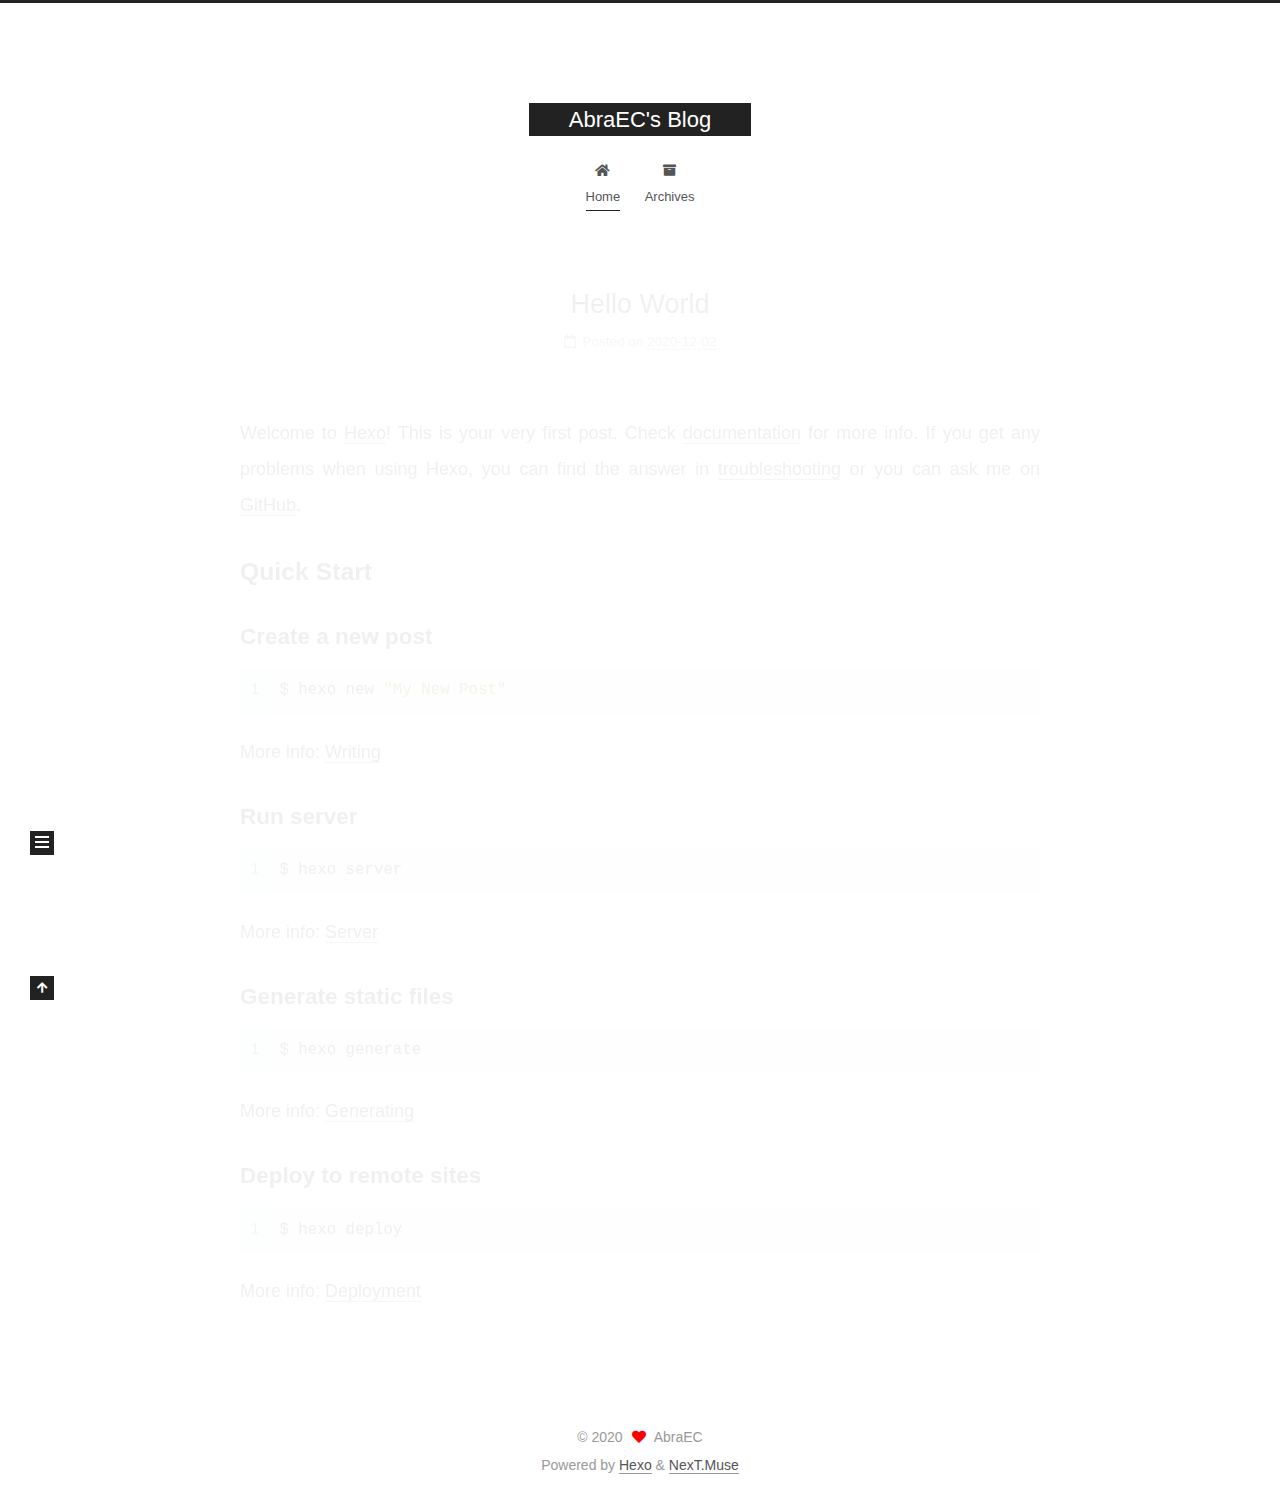
<file: index.html>
<!DOCTYPE html>
<html lang="en">
<head>
  <meta charset="UTF-8">
<meta name="viewport" content="width=device-width, initial-scale=1, maximum-scale=2">
<meta name="theme-color" content="#222">
<meta name="generator" content="Hexo 5.2.0">
  <link rel="apple-touch-icon" sizes="180x180" href="/images/apple-touch-icon-next.png">
  <link rel="icon" type="image/png" sizes="32x32" href="/images/favicon-32x32-next.png">
  <link rel="icon" type="image/png" sizes="16x16" href="/images/favicon-16x16-next.png">
  <link rel="mask-icon" href="/images/logo.svg" color="#222">

<link rel="stylesheet" href="/css/main.css">


<link rel="stylesheet" href="/lib/font-awesome/css/all.min.css">

<script id="hexo-configurations">
    var NexT = window.NexT || {};
    var CONFIG = {"hostname":"example.com","root":"/","scheme":"Muse","version":"7.8.0","exturl":false,"sidebar":{"position":"left","display":"post","padding":18,"offset":12,"onmobile":false},"copycode":{"enable":false,"show_result":false,"style":null},"back2top":{"enable":true,"sidebar":false,"scrollpercent":false},"bookmark":{"enable":false,"color":"#222","save":"auto"},"fancybox":false,"mediumzoom":false,"lazyload":false,"pangu":false,"comments":{"style":"tabs","active":null,"storage":true,"lazyload":false,"nav":null},"algolia":{"hits":{"per_page":10},"labels":{"input_placeholder":"Search for Posts","hits_empty":"We didn't find any results for the search: ${query}","hits_stats":"${hits} results found in ${time} ms"}},"localsearch":{"enable":false,"trigger":"auto","top_n_per_article":1,"unescape":false,"preload":false},"motion":{"enable":true,"async":false,"transition":{"post_block":"fadeIn","post_header":"slideDownIn","post_body":"slideDownIn","coll_header":"slideLeftIn","sidebar":"slideUpIn"}}};
  </script>

  <meta property="og:type" content="website">
<meta property="og:title" content="AbraEC&#39;s Blog">
<meta property="og:url" content="http://example.com/index.html">
<meta property="og:site_name" content="AbraEC&#39;s Blog">
<meta property="og:locale" content="en_US">
<meta property="article:author" content="AbraEC">
<meta name="twitter:card" content="summary">

<link rel="canonical" href="http://example.com/">


<script id="page-configurations">
  // https://hexo.io/docs/variables.html
  CONFIG.page = {
    sidebar: "",
    isHome : true,
    isPost : false,
    lang   : 'en'
  };
</script>

  <title>AbraEC's Blog</title>
  






  <noscript>
  <style>
  .use-motion .brand,
  .use-motion .menu-item,
  .sidebar-inner,
  .use-motion .post-block,
  .use-motion .pagination,
  .use-motion .comments,
  .use-motion .post-header,
  .use-motion .post-body,
  .use-motion .collection-header { opacity: initial; }

  .use-motion .site-title,
  .use-motion .site-subtitle {
    opacity: initial;
    top: initial;
  }

  .use-motion .logo-line-before i { left: initial; }
  .use-motion .logo-line-after i { right: initial; }
  </style>
</noscript>

</head>

<body itemscope itemtype="http://schema.org/WebPage">
  <div class="container use-motion">
    <div class="headband"></div>

    <header class="header" itemscope itemtype="http://schema.org/WPHeader">
      <div class="header-inner"><div class="site-brand-container">
  <div class="site-nav-toggle">
    <div class="toggle" aria-label="Toggle navigation bar">
      <span class="toggle-line toggle-line-first"></span>
      <span class="toggle-line toggle-line-middle"></span>
      <span class="toggle-line toggle-line-last"></span>
    </div>
  </div>

  <div class="site-meta">

    <a href="/" class="brand" rel="start">
      <span class="logo-line-before"><i></i></span>
      <h1 class="site-title">AbraEC's Blog</h1>
      <span class="logo-line-after"><i></i></span>
    </a>
  </div>

  <div class="site-nav-right">
    <div class="toggle popup-trigger">
    </div>
  </div>
</div>




<nav class="site-nav">
  <ul id="menu" class="main-menu menu">
        <li class="menu-item menu-item-home">

    <a href="/" rel="section"><i class="fa fa-home fa-fw"></i>Home</a>

  </li>
        <li class="menu-item menu-item-archives">

    <a href="/archives/" rel="section"><i class="fa fa-archive fa-fw"></i>Archives</a>

  </li>
  </ul>
</nav>




</div>
    </header>

    
  <div class="back-to-top">
    <i class="fa fa-arrow-up"></i>
    <span>0%</span>
  </div>


    <main class="main">
      <div class="main-inner">
        <div class="content-wrap">
          

          <div class="content index posts-expand">
            
      
  
  
  <article itemscope itemtype="http://schema.org/Article" class="post-block" lang="en">
    <link itemprop="mainEntityOfPage" href="http://example.com/2020/12/02/hello-world/">

    <span hidden itemprop="author" itemscope itemtype="http://schema.org/Person">
      <meta itemprop="image" content="/images/avatar.gif">
      <meta itemprop="name" content="AbraEC">
      <meta itemprop="description" content="">
    </span>

    <span hidden itemprop="publisher" itemscope itemtype="http://schema.org/Organization">
      <meta itemprop="name" content="AbraEC's Blog">
    </span>
      <header class="post-header">
        <h2 class="post-title" itemprop="name headline">
          
            <a href="/2020/12/02/hello-world/" class="post-title-link" itemprop="url">Hello World</a>
        </h2>

        <div class="post-meta">
            <span class="post-meta-item">
              <span class="post-meta-item-icon">
                <i class="far fa-calendar"></i>
              </span>
              <span class="post-meta-item-text">Posted on</span>

              <time title="Created: 2020-12-02 18:58:03" itemprop="dateCreated datePublished" datetime="2020-12-02T18:58:03+08:00">2020-12-02</time>
            </span>

          

        </div>
      </header>

    
    
    
    <div class="post-body" itemprop="articleBody">

      
          <p>Welcome to <a target="_blank" rel="noopener" href="https://hexo.io/">Hexo</a>! This is your very first post. Check <a target="_blank" rel="noopener" href="https://hexo.io/docs/">documentation</a> for more info. If you get any problems when using Hexo, you can find the answer in <a target="_blank" rel="noopener" href="https://hexo.io/docs/troubleshooting.html">troubleshooting</a> or you can ask me on <a target="_blank" rel="noopener" href="https://github.com/hexojs/hexo/issues">GitHub</a>.</p>
<h2 id="Quick-Start"><a href="#Quick-Start" class="headerlink" title="Quick Start"></a>Quick Start</h2><h3 id="Create-a-new-post"><a href="#Create-a-new-post" class="headerlink" title="Create a new post"></a>Create a new post</h3><figure class="highlight bash"><table><tr><td class="gutter"><pre><span class="line">1</span><br></pre></td><td class="code"><pre><span class="line">$ hexo new <span class="string">&quot;My New Post&quot;</span></span><br></pre></td></tr></table></figure>

<p>More info: <a target="_blank" rel="noopener" href="https://hexo.io/docs/writing.html">Writing</a></p>
<h3 id="Run-server"><a href="#Run-server" class="headerlink" title="Run server"></a>Run server</h3><figure class="highlight bash"><table><tr><td class="gutter"><pre><span class="line">1</span><br></pre></td><td class="code"><pre><span class="line">$ hexo server</span><br></pre></td></tr></table></figure>

<p>More info: <a target="_blank" rel="noopener" href="https://hexo.io/docs/server.html">Server</a></p>
<h3 id="Generate-static-files"><a href="#Generate-static-files" class="headerlink" title="Generate static files"></a>Generate static files</h3><figure class="highlight bash"><table><tr><td class="gutter"><pre><span class="line">1</span><br></pre></td><td class="code"><pre><span class="line">$ hexo generate</span><br></pre></td></tr></table></figure>

<p>More info: <a target="_blank" rel="noopener" href="https://hexo.io/docs/generating.html">Generating</a></p>
<h3 id="Deploy-to-remote-sites"><a href="#Deploy-to-remote-sites" class="headerlink" title="Deploy to remote sites"></a>Deploy to remote sites</h3><figure class="highlight bash"><table><tr><td class="gutter"><pre><span class="line">1</span><br></pre></td><td class="code"><pre><span class="line">$ hexo deploy</span><br></pre></td></tr></table></figure>

<p>More info: <a target="_blank" rel="noopener" href="https://hexo.io/docs/one-command-deployment.html">Deployment</a></p>

      
    </div>

    
    
    
      <footer class="post-footer">
        <div class="post-eof"></div>
      </footer>
  </article>
  
  
  


  



          </div>
          

<script>
  window.addEventListener('tabs:register', () => {
    let { activeClass } = CONFIG.comments;
    if (CONFIG.comments.storage) {
      activeClass = localStorage.getItem('comments_active') || activeClass;
    }
    if (activeClass) {
      let activeTab = document.querySelector(`a[href="#comment-${activeClass}"]`);
      if (activeTab) {
        activeTab.click();
      }
    }
  });
  if (CONFIG.comments.storage) {
    window.addEventListener('tabs:click', event => {
      if (!event.target.matches('.tabs-comment .tab-content .tab-pane')) return;
      let commentClass = event.target.classList[1];
      localStorage.setItem('comments_active', commentClass);
    });
  }
</script>

        </div>
          
  
  <div class="toggle sidebar-toggle">
    <span class="toggle-line toggle-line-first"></span>
    <span class="toggle-line toggle-line-middle"></span>
    <span class="toggle-line toggle-line-last"></span>
  </div>

  <aside class="sidebar">
    <div class="sidebar-inner">

      <ul class="sidebar-nav motion-element">
        <li class="sidebar-nav-toc">
          Table of Contents
        </li>
        <li class="sidebar-nav-overview">
          Overview
        </li>
      </ul>

      <!--noindex-->
      <div class="post-toc-wrap sidebar-panel">
      </div>
      <!--/noindex-->

      <div class="site-overview-wrap sidebar-panel">
        <div class="site-author motion-element" itemprop="author" itemscope itemtype="http://schema.org/Person">
  <p class="site-author-name" itemprop="name">AbraEC</p>
  <div class="site-description" itemprop="description"></div>
</div>
<div class="site-state-wrap motion-element">
  <nav class="site-state">
      <div class="site-state-item site-state-posts">
          <a href="/archives/">
        
          <span class="site-state-item-count">1</span>
          <span class="site-state-item-name">posts</span>
        </a>
      </div>
  </nav>
</div>



      </div>

    </div>
  </aside>
  <div id="sidebar-dimmer"></div>


      </div>
    </main>

    <footer class="footer">
      <div class="footer-inner">
        

        

<div class="copyright">
  
  &copy; 
  <span itemprop="copyrightYear">2020</span>
  <span class="with-love">
    <i class="fa fa-heart"></i>
  </span>
  <span class="author" itemprop="copyrightHolder">AbraEC</span>
</div>
  <div class="powered-by">Powered by <a href="https://hexo.io/" class="theme-link" rel="noopener" target="_blank">Hexo</a> & <a href="https://muse.theme-next.org/" class="theme-link" rel="noopener" target="_blank">NexT.Muse</a>
  </div>

        








      </div>
    </footer>
  </div>

  
  <script src="/lib/anime.min.js"></script>
  <script src="/lib/velocity/velocity.min.js"></script>
  <script src="/lib/velocity/velocity.ui.min.js"></script>

<script src="/js/utils.js"></script>

<script src="/js/motion.js"></script>


<script src="/js/schemes/muse.js"></script>


<script src="/js/next-boot.js"></script>




  















  

  

</body>
</html>
</file>
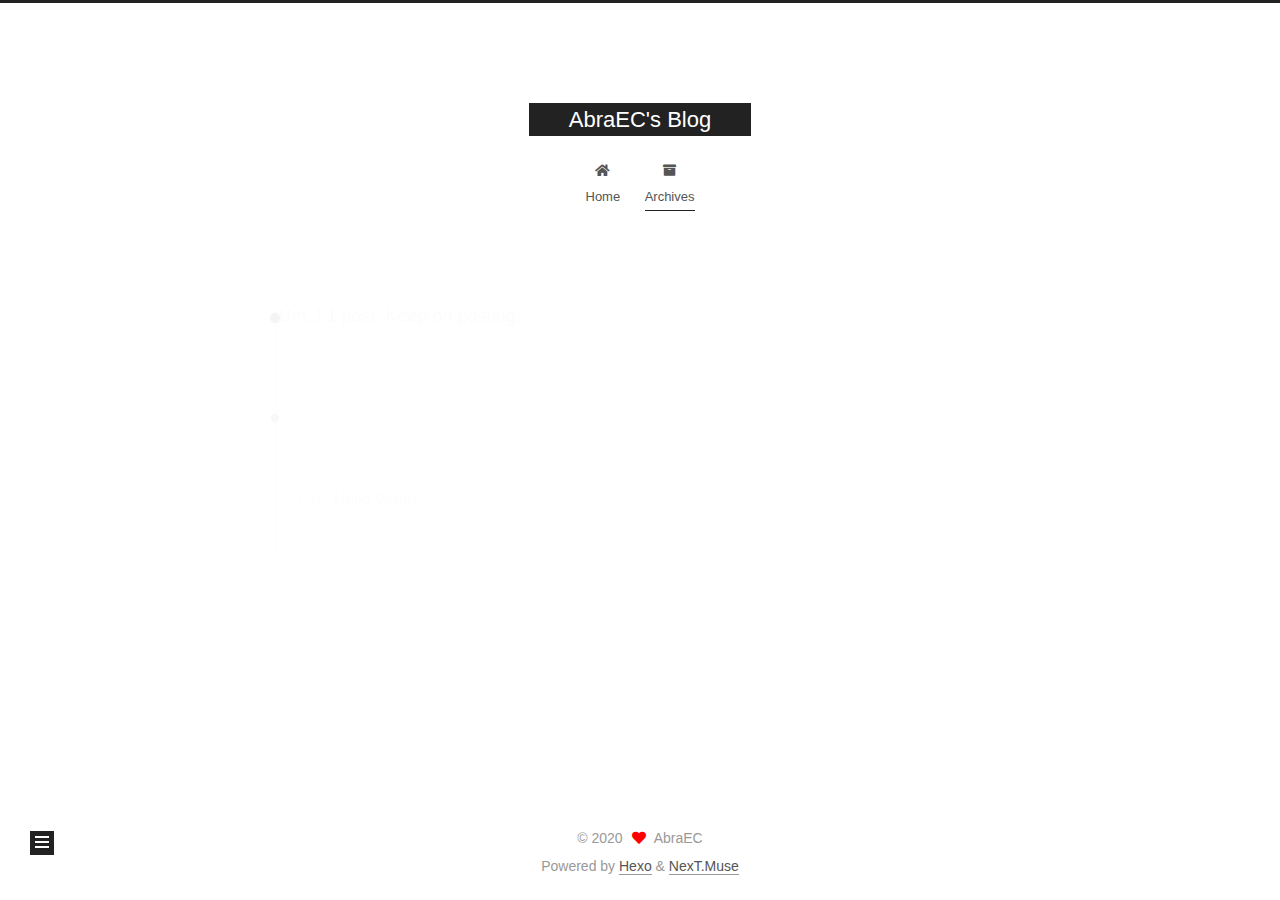
<file: archives/index.html>
<!DOCTYPE html>
<html lang="en">
<head>
  <meta charset="UTF-8">
<meta name="viewport" content="width=device-width, initial-scale=1, maximum-scale=2">
<meta name="theme-color" content="#222">
<meta name="generator" content="Hexo 5.2.0">
  <link rel="apple-touch-icon" sizes="180x180" href="/images/apple-touch-icon-next.png">
  <link rel="icon" type="image/png" sizes="32x32" href="/images/favicon-32x32-next.png">
  <link rel="icon" type="image/png" sizes="16x16" href="/images/favicon-16x16-next.png">
  <link rel="mask-icon" href="/images/logo.svg" color="#222">

<link rel="stylesheet" href="/css/main.css">


<link rel="stylesheet" href="/lib/font-awesome/css/all.min.css">

<script id="hexo-configurations">
    var NexT = window.NexT || {};
    var CONFIG = {"hostname":"example.com","root":"/","scheme":"Muse","version":"7.8.0","exturl":false,"sidebar":{"position":"left","display":"post","padding":18,"offset":12,"onmobile":false},"copycode":{"enable":false,"show_result":false,"style":null},"back2top":{"enable":true,"sidebar":false,"scrollpercent":false},"bookmark":{"enable":false,"color":"#222","save":"auto"},"fancybox":false,"mediumzoom":false,"lazyload":false,"pangu":false,"comments":{"style":"tabs","active":null,"storage":true,"lazyload":false,"nav":null},"algolia":{"hits":{"per_page":10},"labels":{"input_placeholder":"Search for Posts","hits_empty":"We didn't find any results for the search: ${query}","hits_stats":"${hits} results found in ${time} ms"}},"localsearch":{"enable":false,"trigger":"auto","top_n_per_article":1,"unescape":false,"preload":false},"motion":{"enable":true,"async":false,"transition":{"post_block":"fadeIn","post_header":"slideDownIn","post_body":"slideDownIn","coll_header":"slideLeftIn","sidebar":"slideUpIn"}}};
  </script>

  <meta property="og:type" content="website">
<meta property="og:title" content="AbraEC&#39;s Blog">
<meta property="og:url" content="http://example.com/archives/index.html">
<meta property="og:site_name" content="AbraEC&#39;s Blog">
<meta property="og:locale" content="en_US">
<meta property="article:author" content="AbraEC">
<meta name="twitter:card" content="summary">

<link rel="canonical" href="http://example.com/archives/">


<script id="page-configurations">
  // https://hexo.io/docs/variables.html
  CONFIG.page = {
    sidebar: "",
    isHome : false,
    isPost : false,
    lang   : 'en'
  };
</script>

  <title>Archive | AbraEC's Blog</title>
  






  <noscript>
  <style>
  .use-motion .brand,
  .use-motion .menu-item,
  .sidebar-inner,
  .use-motion .post-block,
  .use-motion .pagination,
  .use-motion .comments,
  .use-motion .post-header,
  .use-motion .post-body,
  .use-motion .collection-header { opacity: initial; }

  .use-motion .site-title,
  .use-motion .site-subtitle {
    opacity: initial;
    top: initial;
  }

  .use-motion .logo-line-before i { left: initial; }
  .use-motion .logo-line-after i { right: initial; }
  </style>
</noscript>

</head>

<body itemscope itemtype="http://schema.org/WebPage">
  <div class="container use-motion">
    <div class="headband"></div>

    <header class="header" itemscope itemtype="http://schema.org/WPHeader">
      <div class="header-inner"><div class="site-brand-container">
  <div class="site-nav-toggle">
    <div class="toggle" aria-label="Toggle navigation bar">
      <span class="toggle-line toggle-line-first"></span>
      <span class="toggle-line toggle-line-middle"></span>
      <span class="toggle-line toggle-line-last"></span>
    </div>
  </div>

  <div class="site-meta">

    <a href="/" class="brand" rel="start">
      <span class="logo-line-before"><i></i></span>
      <h1 class="site-title">AbraEC's Blog</h1>
      <span class="logo-line-after"><i></i></span>
    </a>
  </div>

  <div class="site-nav-right">
    <div class="toggle popup-trigger">
    </div>
  </div>
</div>




<nav class="site-nav">
  <ul id="menu" class="main-menu menu">
        <li class="menu-item menu-item-home">

    <a href="/" rel="section"><i class="fa fa-home fa-fw"></i>Home</a>

  </li>
        <li class="menu-item menu-item-archives">

    <a href="/archives/" rel="section"><i class="fa fa-archive fa-fw"></i>Archives</a>

  </li>
  </ul>
</nav>




</div>
    </header>

    
  <div class="back-to-top">
    <i class="fa fa-arrow-up"></i>
    <span>0%</span>
  </div>


    <main class="main">
      <div class="main-inner">
        <div class="content-wrap">
          

          <div class="content archive">
            

  
  
  
  <div class="post-block">
    <div class="posts-collapse">
      <div class="collection-title">
        <span class="collection-header">Um..! 1 post. Keep on posting.</span>
      </div>

      
    <div class="collection-year">
      <span class="collection-header">2020</span>
    </div>

  <article itemscope itemtype="http://schema.org/Article">
    <header class="post-header">

      <div class="post-meta">
        <time itemprop="dateCreated"
              datetime="2020-12-02T18:58:03+08:00"
              content="2020-12-02">
          12-02
        </time>
      </div>

      <div class="post-title">
          <a class="post-title-link" href="/2020/12/02/hello-world/" itemprop="url">
            <span itemprop="name">Hello World</span>
          </a>
      </div>

    </header>
  </article>


    </div>
  </div>
  
  
  

  



          </div>
          

<script>
  window.addEventListener('tabs:register', () => {
    let { activeClass } = CONFIG.comments;
    if (CONFIG.comments.storage) {
      activeClass = localStorage.getItem('comments_active') || activeClass;
    }
    if (activeClass) {
      let activeTab = document.querySelector(`a[href="#comment-${activeClass}"]`);
      if (activeTab) {
        activeTab.click();
      }
    }
  });
  if (CONFIG.comments.storage) {
    window.addEventListener('tabs:click', event => {
      if (!event.target.matches('.tabs-comment .tab-content .tab-pane')) return;
      let commentClass = event.target.classList[1];
      localStorage.setItem('comments_active', commentClass);
    });
  }
</script>

        </div>
          
  
  <div class="toggle sidebar-toggle">
    <span class="toggle-line toggle-line-first"></span>
    <span class="toggle-line toggle-line-middle"></span>
    <span class="toggle-line toggle-line-last"></span>
  </div>

  <aside class="sidebar">
    <div class="sidebar-inner">

      <ul class="sidebar-nav motion-element">
        <li class="sidebar-nav-toc">
          Table of Contents
        </li>
        <li class="sidebar-nav-overview">
          Overview
        </li>
      </ul>

      <!--noindex-->
      <div class="post-toc-wrap sidebar-panel">
      </div>
      <!--/noindex-->

      <div class="site-overview-wrap sidebar-panel">
        <div class="site-author motion-element" itemprop="author" itemscope itemtype="http://schema.org/Person">
  <p class="site-author-name" itemprop="name">AbraEC</p>
  <div class="site-description" itemprop="description"></div>
</div>
<div class="site-state-wrap motion-element">
  <nav class="site-state">
      <div class="site-state-item site-state-posts">
          <a href="/archives/">
        
          <span class="site-state-item-count">1</span>
          <span class="site-state-item-name">posts</span>
        </a>
      </div>
  </nav>
</div>



      </div>

    </div>
  </aside>
  <div id="sidebar-dimmer"></div>


      </div>
    </main>

    <footer class="footer">
      <div class="footer-inner">
        

        

<div class="copyright">
  
  &copy; 
  <span itemprop="copyrightYear">2020</span>
  <span class="with-love">
    <i class="fa fa-heart"></i>
  </span>
  <span class="author" itemprop="copyrightHolder">AbraEC</span>
</div>
  <div class="powered-by">Powered by <a href="https://hexo.io/" class="theme-link" rel="noopener" target="_blank">Hexo</a> & <a href="https://muse.theme-next.org/" class="theme-link" rel="noopener" target="_blank">NexT.Muse</a>
  </div>

        








      </div>
    </footer>
  </div>

  
  <script src="/lib/anime.min.js"></script>
  <script src="/lib/velocity/velocity.min.js"></script>
  <script src="/lib/velocity/velocity.ui.min.js"></script>

<script src="/js/utils.js"></script>

<script src="/js/motion.js"></script>


<script src="/js/schemes/muse.js"></script>


<script src="/js/next-boot.js"></script>




  















  

  

</body>
</html>
</file>
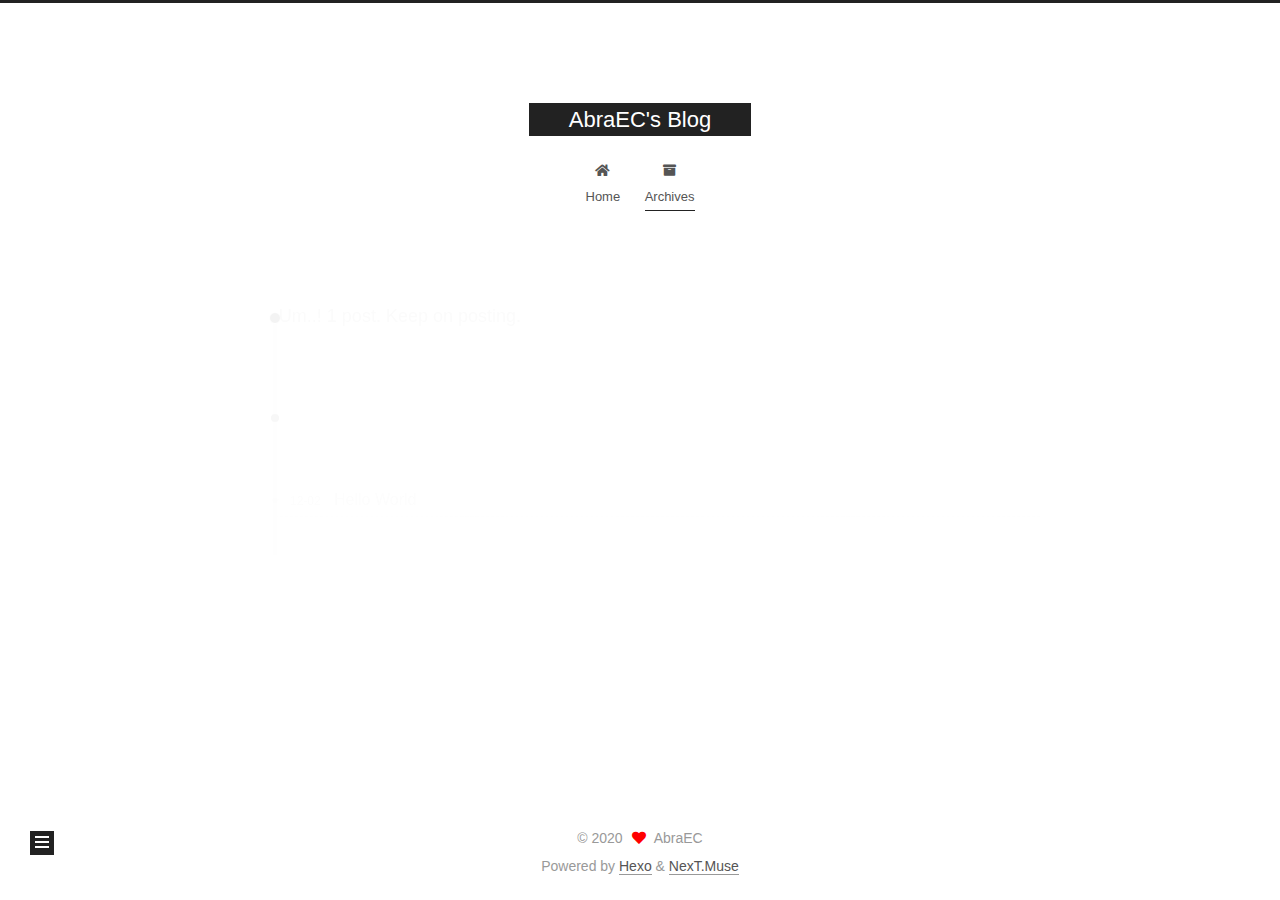
<file: archives/2020/index.html>
<!DOCTYPE html>
<html lang="en">
<head>
  <meta charset="UTF-8">
<meta name="viewport" content="width=device-width, initial-scale=1, maximum-scale=2">
<meta name="theme-color" content="#222">
<meta name="generator" content="Hexo 5.2.0">
  <link rel="apple-touch-icon" sizes="180x180" href="/images/apple-touch-icon-next.png">
  <link rel="icon" type="image/png" sizes="32x32" href="/images/favicon-32x32-next.png">
  <link rel="icon" type="image/png" sizes="16x16" href="/images/favicon-16x16-next.png">
  <link rel="mask-icon" href="/images/logo.svg" color="#222">

<link rel="stylesheet" href="/css/main.css">


<link rel="stylesheet" href="/lib/font-awesome/css/all.min.css">

<script id="hexo-configurations">
    var NexT = window.NexT || {};
    var CONFIG = {"hostname":"example.com","root":"/","scheme":"Muse","version":"7.8.0","exturl":false,"sidebar":{"position":"left","display":"post","padding":18,"offset":12,"onmobile":false},"copycode":{"enable":false,"show_result":false,"style":null},"back2top":{"enable":true,"sidebar":false,"scrollpercent":false},"bookmark":{"enable":false,"color":"#222","save":"auto"},"fancybox":false,"mediumzoom":false,"lazyload":false,"pangu":false,"comments":{"style":"tabs","active":null,"storage":true,"lazyload":false,"nav":null},"algolia":{"hits":{"per_page":10},"labels":{"input_placeholder":"Search for Posts","hits_empty":"We didn't find any results for the search: ${query}","hits_stats":"${hits} results found in ${time} ms"}},"localsearch":{"enable":false,"trigger":"auto","top_n_per_article":1,"unescape":false,"preload":false},"motion":{"enable":true,"async":false,"transition":{"post_block":"fadeIn","post_header":"slideDownIn","post_body":"slideDownIn","coll_header":"slideLeftIn","sidebar":"slideUpIn"}}};
  </script>

  <meta property="og:type" content="website">
<meta property="og:title" content="AbraEC&#39;s Blog">
<meta property="og:url" content="http://example.com/archives/2020/index.html">
<meta property="og:site_name" content="AbraEC&#39;s Blog">
<meta property="og:locale" content="en_US">
<meta property="article:author" content="AbraEC">
<meta name="twitter:card" content="summary">

<link rel="canonical" href="http://example.com/archives/2020/">


<script id="page-configurations">
  // https://hexo.io/docs/variables.html
  CONFIG.page = {
    sidebar: "",
    isHome : false,
    isPost : false,
    lang   : 'en'
  };
</script>

  <title>Archive | AbraEC's Blog</title>
  






  <noscript>
  <style>
  .use-motion .brand,
  .use-motion .menu-item,
  .sidebar-inner,
  .use-motion .post-block,
  .use-motion .pagination,
  .use-motion .comments,
  .use-motion .post-header,
  .use-motion .post-body,
  .use-motion .collection-header { opacity: initial; }

  .use-motion .site-title,
  .use-motion .site-subtitle {
    opacity: initial;
    top: initial;
  }

  .use-motion .logo-line-before i { left: initial; }
  .use-motion .logo-line-after i { right: initial; }
  </style>
</noscript>

</head>

<body itemscope itemtype="http://schema.org/WebPage">
  <div class="container use-motion">
    <div class="headband"></div>

    <header class="header" itemscope itemtype="http://schema.org/WPHeader">
      <div class="header-inner"><div class="site-brand-container">
  <div class="site-nav-toggle">
    <div class="toggle" aria-label="Toggle navigation bar">
      <span class="toggle-line toggle-line-first"></span>
      <span class="toggle-line toggle-line-middle"></span>
      <span class="toggle-line toggle-line-last"></span>
    </div>
  </div>

  <div class="site-meta">

    <a href="/" class="brand" rel="start">
      <span class="logo-line-before"><i></i></span>
      <h1 class="site-title">AbraEC's Blog</h1>
      <span class="logo-line-after"><i></i></span>
    </a>
  </div>

  <div class="site-nav-right">
    <div class="toggle popup-trigger">
    </div>
  </div>
</div>




<nav class="site-nav">
  <ul id="menu" class="main-menu menu">
        <li class="menu-item menu-item-home">

    <a href="/" rel="section"><i class="fa fa-home fa-fw"></i>Home</a>

  </li>
        <li class="menu-item menu-item-archives">

    <a href="/archives/" rel="section"><i class="fa fa-archive fa-fw"></i>Archives</a>

  </li>
  </ul>
</nav>




</div>
    </header>

    
  <div class="back-to-top">
    <i class="fa fa-arrow-up"></i>
    <span>0%</span>
  </div>


    <main class="main">
      <div class="main-inner">
        <div class="content-wrap">
          

          <div class="content archive">
            

  
  
  
  <div class="post-block">
    <div class="posts-collapse">
      <div class="collection-title">
        <span class="collection-header">Um..! 1 post. Keep on posting.</span>
      </div>

      
    <div class="collection-year">
      <span class="collection-header">2020</span>
    </div>

  <article itemscope itemtype="http://schema.org/Article">
    <header class="post-header">

      <div class="post-meta">
        <time itemprop="dateCreated"
              datetime="2020-12-02T18:58:03+08:00"
              content="2020-12-02">
          12-02
        </time>
      </div>

      <div class="post-title">
          <a class="post-title-link" href="/2020/12/02/hello-world/" itemprop="url">
            <span itemprop="name">Hello World</span>
          </a>
      </div>

    </header>
  </article>


    </div>
  </div>
  
  
  

  



          </div>
          

<script>
  window.addEventListener('tabs:register', () => {
    let { activeClass } = CONFIG.comments;
    if (CONFIG.comments.storage) {
      activeClass = localStorage.getItem('comments_active') || activeClass;
    }
    if (activeClass) {
      let activeTab = document.querySelector(`a[href="#comment-${activeClass}"]`);
      if (activeTab) {
        activeTab.click();
      }
    }
  });
  if (CONFIG.comments.storage) {
    window.addEventListener('tabs:click', event => {
      if (!event.target.matches('.tabs-comment .tab-content .tab-pane')) return;
      let commentClass = event.target.classList[1];
      localStorage.setItem('comments_active', commentClass);
    });
  }
</script>

        </div>
          
  
  <div class="toggle sidebar-toggle">
    <span class="toggle-line toggle-line-first"></span>
    <span class="toggle-line toggle-line-middle"></span>
    <span class="toggle-line toggle-line-last"></span>
  </div>

  <aside class="sidebar">
    <div class="sidebar-inner">

      <ul class="sidebar-nav motion-element">
        <li class="sidebar-nav-toc">
          Table of Contents
        </li>
        <li class="sidebar-nav-overview">
          Overview
        </li>
      </ul>

      <!--noindex-->
      <div class="post-toc-wrap sidebar-panel">
      </div>
      <!--/noindex-->

      <div class="site-overview-wrap sidebar-panel">
        <div class="site-author motion-element" itemprop="author" itemscope itemtype="http://schema.org/Person">
  <p class="site-author-name" itemprop="name">AbraEC</p>
  <div class="site-description" itemprop="description"></div>
</div>
<div class="site-state-wrap motion-element">
  <nav class="site-state">
      <div class="site-state-item site-state-posts">
          <a href="/archives/">
        
          <span class="site-state-item-count">1</span>
          <span class="site-state-item-name">posts</span>
        </a>
      </div>
  </nav>
</div>



      </div>

    </div>
  </aside>
  <div id="sidebar-dimmer"></div>


      </div>
    </main>

    <footer class="footer">
      <div class="footer-inner">
        

        

<div class="copyright">
  
  &copy; 
  <span itemprop="copyrightYear">2020</span>
  <span class="with-love">
    <i class="fa fa-heart"></i>
  </span>
  <span class="author" itemprop="copyrightHolder">AbraEC</span>
</div>
  <div class="powered-by">Powered by <a href="https://hexo.io/" class="theme-link" rel="noopener" target="_blank">Hexo</a> & <a href="https://muse.theme-next.org/" class="theme-link" rel="noopener" target="_blank">NexT.Muse</a>
  </div>

        








      </div>
    </footer>
  </div>

  
  <script src="/lib/anime.min.js"></script>
  <script src="/lib/velocity/velocity.min.js"></script>
  <script src="/lib/velocity/velocity.ui.min.js"></script>

<script src="/js/utils.js"></script>

<script src="/js/motion.js"></script>


<script src="/js/schemes/muse.js"></script>


<script src="/js/next-boot.js"></script>




  















  

  

</body>
</html>
</file>
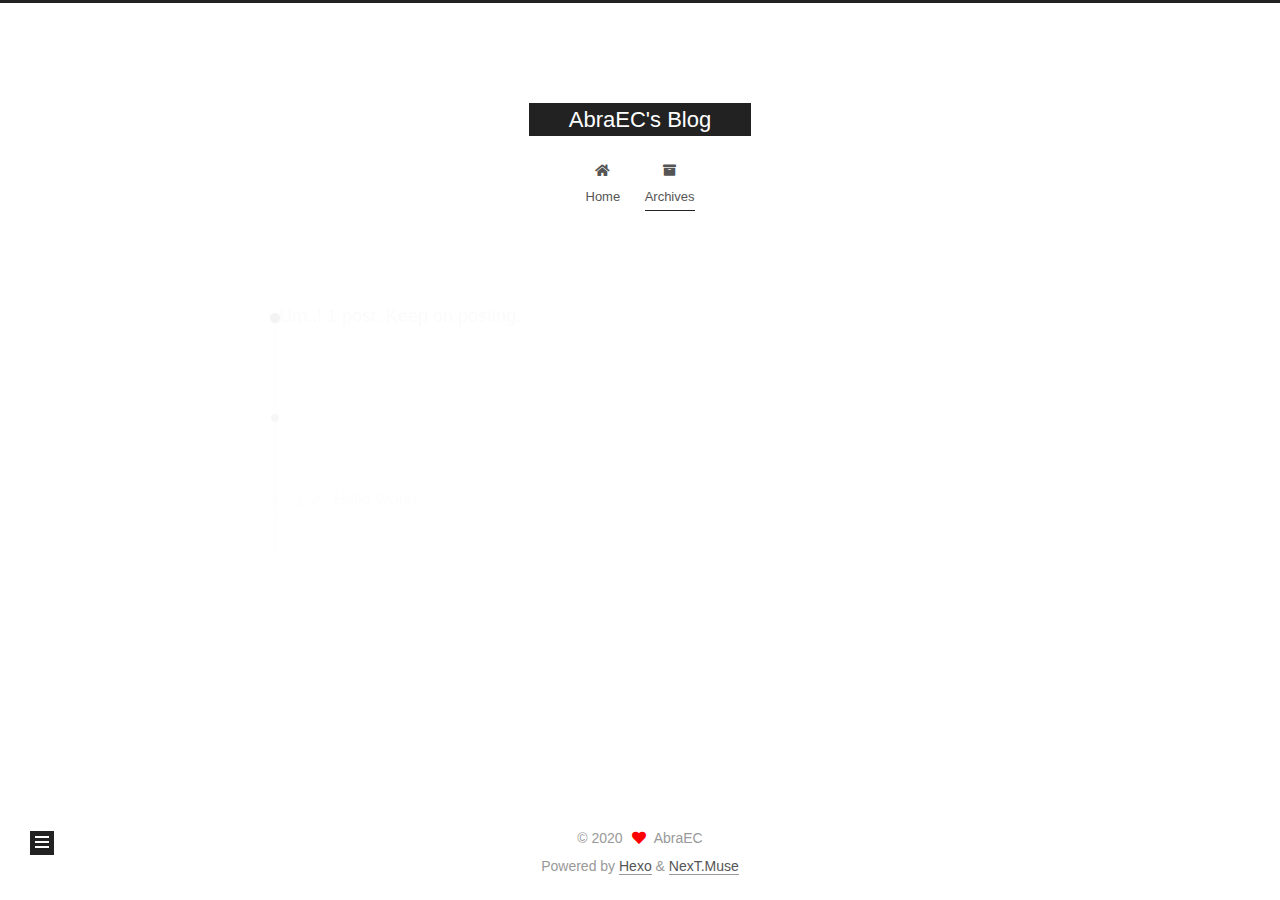
<file: archives/2020/12/index.html>
<!DOCTYPE html>
<html lang="en">
<head>
  <meta charset="UTF-8">
<meta name="viewport" content="width=device-width, initial-scale=1, maximum-scale=2">
<meta name="theme-color" content="#222">
<meta name="generator" content="Hexo 5.2.0">
  <link rel="apple-touch-icon" sizes="180x180" href="/images/apple-touch-icon-next.png">
  <link rel="icon" type="image/png" sizes="32x32" href="/images/favicon-32x32-next.png">
  <link rel="icon" type="image/png" sizes="16x16" href="/images/favicon-16x16-next.png">
  <link rel="mask-icon" href="/images/logo.svg" color="#222">

<link rel="stylesheet" href="/css/main.css">


<link rel="stylesheet" href="/lib/font-awesome/css/all.min.css">

<script id="hexo-configurations">
    var NexT = window.NexT || {};
    var CONFIG = {"hostname":"example.com","root":"/","scheme":"Muse","version":"7.8.0","exturl":false,"sidebar":{"position":"left","display":"post","padding":18,"offset":12,"onmobile":false},"copycode":{"enable":false,"show_result":false,"style":null},"back2top":{"enable":true,"sidebar":false,"scrollpercent":false},"bookmark":{"enable":false,"color":"#222","save":"auto"},"fancybox":false,"mediumzoom":false,"lazyload":false,"pangu":false,"comments":{"style":"tabs","active":null,"storage":true,"lazyload":false,"nav":null},"algolia":{"hits":{"per_page":10},"labels":{"input_placeholder":"Search for Posts","hits_empty":"We didn't find any results for the search: ${query}","hits_stats":"${hits} results found in ${time} ms"}},"localsearch":{"enable":false,"trigger":"auto","top_n_per_article":1,"unescape":false,"preload":false},"motion":{"enable":true,"async":false,"transition":{"post_block":"fadeIn","post_header":"slideDownIn","post_body":"slideDownIn","coll_header":"slideLeftIn","sidebar":"slideUpIn"}}};
  </script>

  <meta property="og:type" content="website">
<meta property="og:title" content="AbraEC&#39;s Blog">
<meta property="og:url" content="http://example.com/archives/2020/12/index.html">
<meta property="og:site_name" content="AbraEC&#39;s Blog">
<meta property="og:locale" content="en_US">
<meta property="article:author" content="AbraEC">
<meta name="twitter:card" content="summary">

<link rel="canonical" href="http://example.com/archives/2020/12/">


<script id="page-configurations">
  // https://hexo.io/docs/variables.html
  CONFIG.page = {
    sidebar: "",
    isHome : false,
    isPost : false,
    lang   : 'en'
  };
</script>

  <title>Archive | AbraEC's Blog</title>
  






  <noscript>
  <style>
  .use-motion .brand,
  .use-motion .menu-item,
  .sidebar-inner,
  .use-motion .post-block,
  .use-motion .pagination,
  .use-motion .comments,
  .use-motion .post-header,
  .use-motion .post-body,
  .use-motion .collection-header { opacity: initial; }

  .use-motion .site-title,
  .use-motion .site-subtitle {
    opacity: initial;
    top: initial;
  }

  .use-motion .logo-line-before i { left: initial; }
  .use-motion .logo-line-after i { right: initial; }
  </style>
</noscript>

</head>

<body itemscope itemtype="http://schema.org/WebPage">
  <div class="container use-motion">
    <div class="headband"></div>

    <header class="header" itemscope itemtype="http://schema.org/WPHeader">
      <div class="header-inner"><div class="site-brand-container">
  <div class="site-nav-toggle">
    <div class="toggle" aria-label="Toggle navigation bar">
      <span class="toggle-line toggle-line-first"></span>
      <span class="toggle-line toggle-line-middle"></span>
      <span class="toggle-line toggle-line-last"></span>
    </div>
  </div>

  <div class="site-meta">

    <a href="/" class="brand" rel="start">
      <span class="logo-line-before"><i></i></span>
      <h1 class="site-title">AbraEC's Blog</h1>
      <span class="logo-line-after"><i></i></span>
    </a>
  </div>

  <div class="site-nav-right">
    <div class="toggle popup-trigger">
    </div>
  </div>
</div>




<nav class="site-nav">
  <ul id="menu" class="main-menu menu">
        <li class="menu-item menu-item-home">

    <a href="/" rel="section"><i class="fa fa-home fa-fw"></i>Home</a>

  </li>
        <li class="menu-item menu-item-archives">

    <a href="/archives/" rel="section"><i class="fa fa-archive fa-fw"></i>Archives</a>

  </li>
  </ul>
</nav>




</div>
    </header>

    
  <div class="back-to-top">
    <i class="fa fa-arrow-up"></i>
    <span>0%</span>
  </div>


    <main class="main">
      <div class="main-inner">
        <div class="content-wrap">
          

          <div class="content archive">
            

  
  
  
  <div class="post-block">
    <div class="posts-collapse">
      <div class="collection-title">
        <span class="collection-header">Um..! 1 post. Keep on posting.</span>
      </div>

      
    <div class="collection-year">
      <span class="collection-header">2020</span>
    </div>

  <article itemscope itemtype="http://schema.org/Article">
    <header class="post-header">

      <div class="post-meta">
        <time itemprop="dateCreated"
              datetime="2020-12-02T18:58:03+08:00"
              content="2020-12-02">
          12-02
        </time>
      </div>

      <div class="post-title">
          <a class="post-title-link" href="/2020/12/02/hello-world/" itemprop="url">
            <span itemprop="name">Hello World</span>
          </a>
      </div>

    </header>
  </article>


    </div>
  </div>
  
  
  

  



          </div>
          

<script>
  window.addEventListener('tabs:register', () => {
    let { activeClass } = CONFIG.comments;
    if (CONFIG.comments.storage) {
      activeClass = localStorage.getItem('comments_active') || activeClass;
    }
    if (activeClass) {
      let activeTab = document.querySelector(`a[href="#comment-${activeClass}"]`);
      if (activeTab) {
        activeTab.click();
      }
    }
  });
  if (CONFIG.comments.storage) {
    window.addEventListener('tabs:click', event => {
      if (!event.target.matches('.tabs-comment .tab-content .tab-pane')) return;
      let commentClass = event.target.classList[1];
      localStorage.setItem('comments_active', commentClass);
    });
  }
</script>

        </div>
          
  
  <div class="toggle sidebar-toggle">
    <span class="toggle-line toggle-line-first"></span>
    <span class="toggle-line toggle-line-middle"></span>
    <span class="toggle-line toggle-line-last"></span>
  </div>

  <aside class="sidebar">
    <div class="sidebar-inner">

      <ul class="sidebar-nav motion-element">
        <li class="sidebar-nav-toc">
          Table of Contents
        </li>
        <li class="sidebar-nav-overview">
          Overview
        </li>
      </ul>

      <!--noindex-->
      <div class="post-toc-wrap sidebar-panel">
      </div>
      <!--/noindex-->

      <div class="site-overview-wrap sidebar-panel">
        <div class="site-author motion-element" itemprop="author" itemscope itemtype="http://schema.org/Person">
  <p class="site-author-name" itemprop="name">AbraEC</p>
  <div class="site-description" itemprop="description"></div>
</div>
<div class="site-state-wrap motion-element">
  <nav class="site-state">
      <div class="site-state-item site-state-posts">
          <a href="/archives/">
        
          <span class="site-state-item-count">1</span>
          <span class="site-state-item-name">posts</span>
        </a>
      </div>
  </nav>
</div>



      </div>

    </div>
  </aside>
  <div id="sidebar-dimmer"></div>


      </div>
    </main>

    <footer class="footer">
      <div class="footer-inner">
        

        

<div class="copyright">
  
  &copy; 
  <span itemprop="copyrightYear">2020</span>
  <span class="with-love">
    <i class="fa fa-heart"></i>
  </span>
  <span class="author" itemprop="copyrightHolder">AbraEC</span>
</div>
  <div class="powered-by">Powered by <a href="https://hexo.io/" class="theme-link" rel="noopener" target="_blank">Hexo</a> & <a href="https://muse.theme-next.org/" class="theme-link" rel="noopener" target="_blank">NexT.Muse</a>
  </div>

        








      </div>
    </footer>
  </div>

  
  <script src="/lib/anime.min.js"></script>
  <script src="/lib/velocity/velocity.min.js"></script>
  <script src="/lib/velocity/velocity.ui.min.js"></script>

<script src="/js/utils.js"></script>

<script src="/js/motion.js"></script>


<script src="/js/schemes/muse.js"></script>


<script src="/js/next-boot.js"></script>




  















  

  

</body>
</html>
</file>
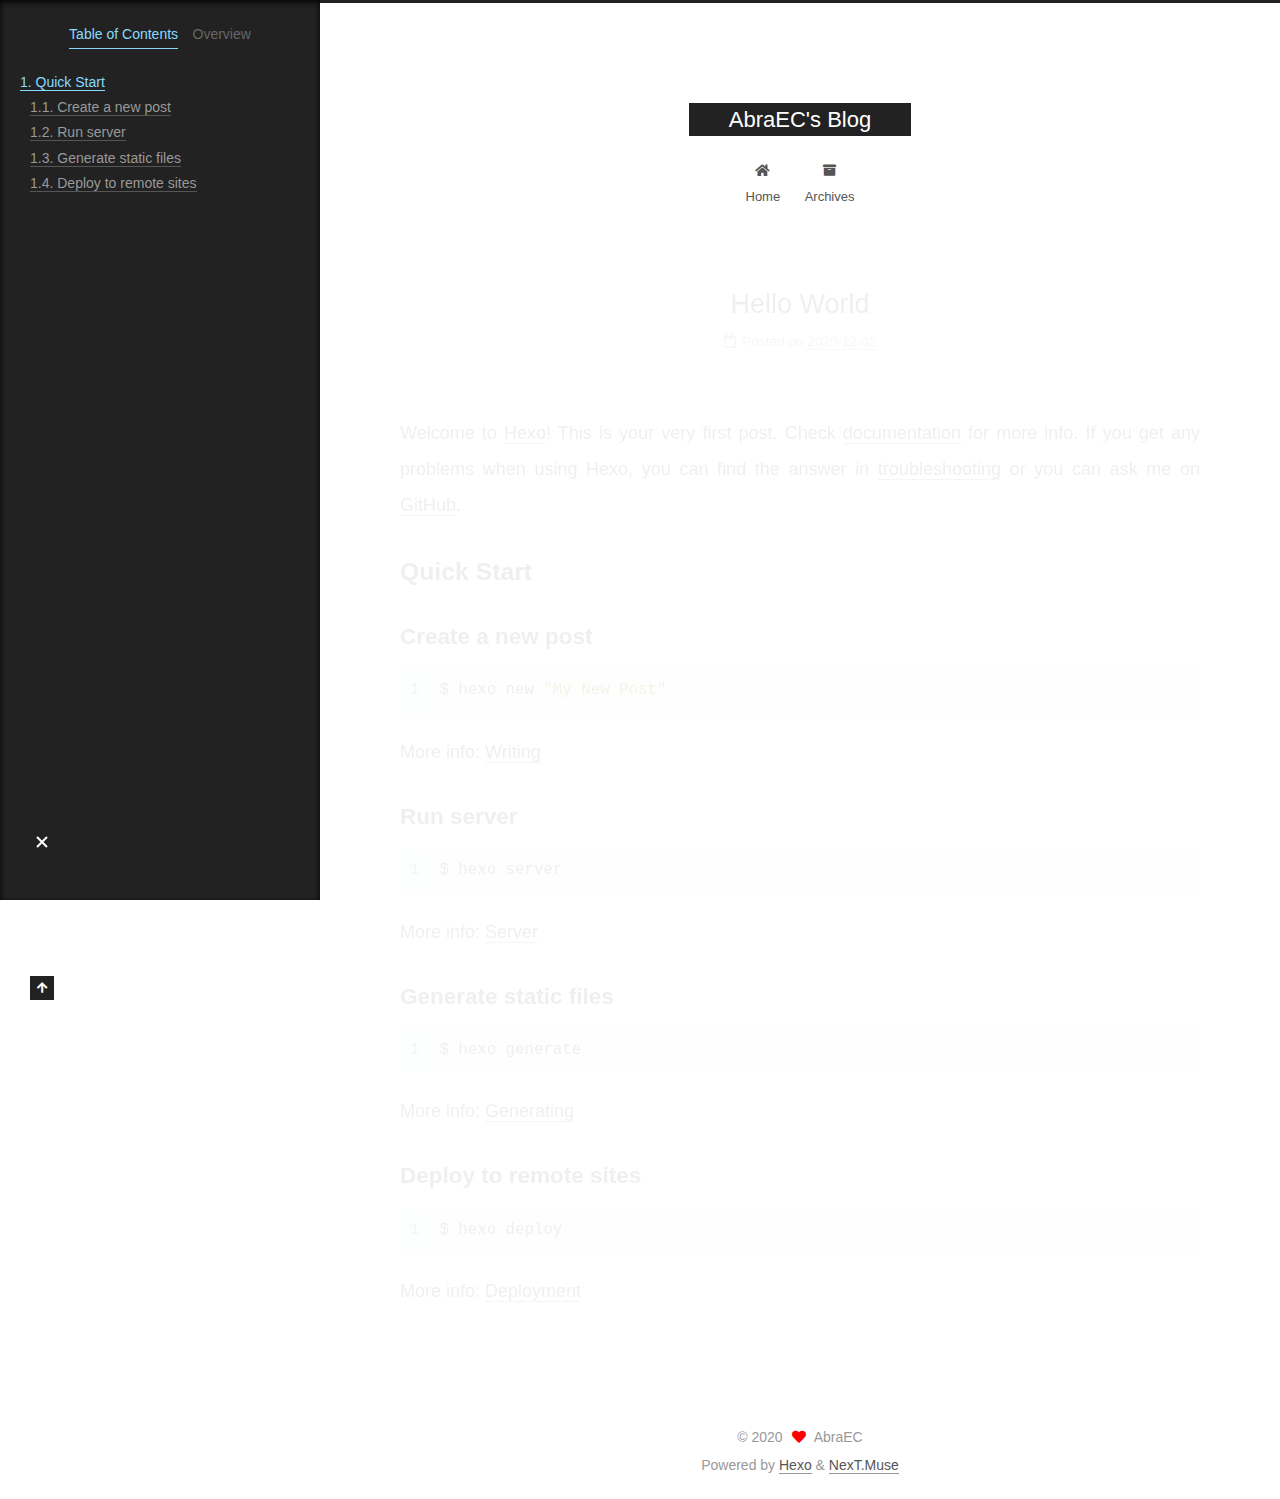
<file: 2020/12/02/hello-world/index.html>
<!DOCTYPE html>
<html lang="en">
<head>
  <meta charset="UTF-8">
<meta name="viewport" content="width=device-width, initial-scale=1, maximum-scale=2">
<meta name="theme-color" content="#222">
<meta name="generator" content="Hexo 5.2.0">
  <link rel="apple-touch-icon" sizes="180x180" href="/images/apple-touch-icon-next.png">
  <link rel="icon" type="image/png" sizes="32x32" href="/images/favicon-32x32-next.png">
  <link rel="icon" type="image/png" sizes="16x16" href="/images/favicon-16x16-next.png">
  <link rel="mask-icon" href="/images/logo.svg" color="#222">

<link rel="stylesheet" href="/css/main.css">


<link rel="stylesheet" href="/lib/font-awesome/css/all.min.css">

<script id="hexo-configurations">
    var NexT = window.NexT || {};
    var CONFIG = {"hostname":"example.com","root":"/","scheme":"Muse","version":"7.8.0","exturl":false,"sidebar":{"position":"left","display":"post","padding":18,"offset":12,"onmobile":false},"copycode":{"enable":false,"show_result":false,"style":null},"back2top":{"enable":true,"sidebar":false,"scrollpercent":false},"bookmark":{"enable":false,"color":"#222","save":"auto"},"fancybox":false,"mediumzoom":false,"lazyload":false,"pangu":false,"comments":{"style":"tabs","active":null,"storage":true,"lazyload":false,"nav":null},"algolia":{"hits":{"per_page":10},"labels":{"input_placeholder":"Search for Posts","hits_empty":"We didn't find any results for the search: ${query}","hits_stats":"${hits} results found in ${time} ms"}},"localsearch":{"enable":false,"trigger":"auto","top_n_per_article":1,"unescape":false,"preload":false},"motion":{"enable":true,"async":false,"transition":{"post_block":"fadeIn","post_header":"slideDownIn","post_body":"slideDownIn","coll_header":"slideLeftIn","sidebar":"slideUpIn"}}};
  </script>

  <meta name="description" content="Welcome to Hexo! This is your very first post. Check documentation for more info. If you get any problems when using Hexo, you can find the answer in troubleshooting or you can ask me on GitHub. Quick">
<meta property="og:type" content="article">
<meta property="og:title" content="Hello World">
<meta property="og:url" content="http://example.com/2020/12/02/hello-world/index.html">
<meta property="og:site_name" content="AbraEC&#39;s Blog">
<meta property="og:description" content="Welcome to Hexo! This is your very first post. Check documentation for more info. If you get any problems when using Hexo, you can find the answer in troubleshooting or you can ask me on GitHub. Quick">
<meta property="og:locale" content="en_US">
<meta property="article:published_time" content="2020-12-02T10:58:03.204Z">
<meta property="article:modified_time" content="2020-12-02T10:58:03.204Z">
<meta property="article:author" content="AbraEC">
<meta name="twitter:card" content="summary">

<link rel="canonical" href="http://example.com/2020/12/02/hello-world/">


<script id="page-configurations">
  // https://hexo.io/docs/variables.html
  CONFIG.page = {
    sidebar: "",
    isHome : false,
    isPost : true,
    lang   : 'en'
  };
</script>

  <title>Hello World | AbraEC's Blog</title>
  






  <noscript>
  <style>
  .use-motion .brand,
  .use-motion .menu-item,
  .sidebar-inner,
  .use-motion .post-block,
  .use-motion .pagination,
  .use-motion .comments,
  .use-motion .post-header,
  .use-motion .post-body,
  .use-motion .collection-header { opacity: initial; }

  .use-motion .site-title,
  .use-motion .site-subtitle {
    opacity: initial;
    top: initial;
  }

  .use-motion .logo-line-before i { left: initial; }
  .use-motion .logo-line-after i { right: initial; }
  </style>
</noscript>

</head>

<body itemscope itemtype="http://schema.org/WebPage">
  <div class="container use-motion">
    <div class="headband"></div>

    <header class="header" itemscope itemtype="http://schema.org/WPHeader">
      <div class="header-inner"><div class="site-brand-container">
  <div class="site-nav-toggle">
    <div class="toggle" aria-label="Toggle navigation bar">
      <span class="toggle-line toggle-line-first"></span>
      <span class="toggle-line toggle-line-middle"></span>
      <span class="toggle-line toggle-line-last"></span>
    </div>
  </div>

  <div class="site-meta">

    <a href="/" class="brand" rel="start">
      <span class="logo-line-before"><i></i></span>
      <h1 class="site-title">AbraEC's Blog</h1>
      <span class="logo-line-after"><i></i></span>
    </a>
  </div>

  <div class="site-nav-right">
    <div class="toggle popup-trigger">
    </div>
  </div>
</div>




<nav class="site-nav">
  <ul id="menu" class="main-menu menu">
        <li class="menu-item menu-item-home">

    <a href="/" rel="section"><i class="fa fa-home fa-fw"></i>Home</a>

  </li>
        <li class="menu-item menu-item-archives">

    <a href="/archives/" rel="section"><i class="fa fa-archive fa-fw"></i>Archives</a>

  </li>
  </ul>
</nav>




</div>
    </header>

    
  <div class="back-to-top">
    <i class="fa fa-arrow-up"></i>
    <span>0%</span>
  </div>


    <main class="main">
      <div class="main-inner">
        <div class="content-wrap">
          

          <div class="content post posts-expand">
            

    
  
  
  <article itemscope itemtype="http://schema.org/Article" class="post-block" lang="en">
    <link itemprop="mainEntityOfPage" href="http://example.com/2020/12/02/hello-world/">

    <span hidden itemprop="author" itemscope itemtype="http://schema.org/Person">
      <meta itemprop="image" content="/images/avatar.gif">
      <meta itemprop="name" content="AbraEC">
      <meta itemprop="description" content="">
    </span>

    <span hidden itemprop="publisher" itemscope itemtype="http://schema.org/Organization">
      <meta itemprop="name" content="AbraEC's Blog">
    </span>
      <header class="post-header">
        <h1 class="post-title" itemprop="name headline">
          Hello World
        </h1>

        <div class="post-meta">
            <span class="post-meta-item">
              <span class="post-meta-item-icon">
                <i class="far fa-calendar"></i>
              </span>
              <span class="post-meta-item-text">Posted on</span>

              <time title="Created: 2020-12-02 18:58:03" itemprop="dateCreated datePublished" datetime="2020-12-02T18:58:03+08:00">2020-12-02</time>
            </span>

          

        </div>
      </header>

    
    
    
    <div class="post-body" itemprop="articleBody">

      
        <p>Welcome to <a target="_blank" rel="noopener" href="https://hexo.io/">Hexo</a>! This is your very first post. Check <a target="_blank" rel="noopener" href="https://hexo.io/docs/">documentation</a> for more info. If you get any problems when using Hexo, you can find the answer in <a target="_blank" rel="noopener" href="https://hexo.io/docs/troubleshooting.html">troubleshooting</a> or you can ask me on <a target="_blank" rel="noopener" href="https://github.com/hexojs/hexo/issues">GitHub</a>.</p>
<h2 id="Quick-Start"><a href="#Quick-Start" class="headerlink" title="Quick Start"></a>Quick Start</h2><h3 id="Create-a-new-post"><a href="#Create-a-new-post" class="headerlink" title="Create a new post"></a>Create a new post</h3><figure class="highlight bash"><table><tr><td class="gutter"><pre><span class="line">1</span><br></pre></td><td class="code"><pre><span class="line">$ hexo new <span class="string">&quot;My New Post&quot;</span></span><br></pre></td></tr></table></figure>

<p>More info: <a target="_blank" rel="noopener" href="https://hexo.io/docs/writing.html">Writing</a></p>
<h3 id="Run-server"><a href="#Run-server" class="headerlink" title="Run server"></a>Run server</h3><figure class="highlight bash"><table><tr><td class="gutter"><pre><span class="line">1</span><br></pre></td><td class="code"><pre><span class="line">$ hexo server</span><br></pre></td></tr></table></figure>

<p>More info: <a target="_blank" rel="noopener" href="https://hexo.io/docs/server.html">Server</a></p>
<h3 id="Generate-static-files"><a href="#Generate-static-files" class="headerlink" title="Generate static files"></a>Generate static files</h3><figure class="highlight bash"><table><tr><td class="gutter"><pre><span class="line">1</span><br></pre></td><td class="code"><pre><span class="line">$ hexo generate</span><br></pre></td></tr></table></figure>

<p>More info: <a target="_blank" rel="noopener" href="https://hexo.io/docs/generating.html">Generating</a></p>
<h3 id="Deploy-to-remote-sites"><a href="#Deploy-to-remote-sites" class="headerlink" title="Deploy to remote sites"></a>Deploy to remote sites</h3><figure class="highlight bash"><table><tr><td class="gutter"><pre><span class="line">1</span><br></pre></td><td class="code"><pre><span class="line">$ hexo deploy</span><br></pre></td></tr></table></figure>

<p>More info: <a target="_blank" rel="noopener" href="https://hexo.io/docs/one-command-deployment.html">Deployment</a></p>

    </div>

    
    
    

      <footer class="post-footer">

        


        
      </footer>
    
  </article>
  
  
  



          </div>
          

<script>
  window.addEventListener('tabs:register', () => {
    let { activeClass } = CONFIG.comments;
    if (CONFIG.comments.storage) {
      activeClass = localStorage.getItem('comments_active') || activeClass;
    }
    if (activeClass) {
      let activeTab = document.querySelector(`a[href="#comment-${activeClass}"]`);
      if (activeTab) {
        activeTab.click();
      }
    }
  });
  if (CONFIG.comments.storage) {
    window.addEventListener('tabs:click', event => {
      if (!event.target.matches('.tabs-comment .tab-content .tab-pane')) return;
      let commentClass = event.target.classList[1];
      localStorage.setItem('comments_active', commentClass);
    });
  }
</script>

        </div>
          
  
  <div class="toggle sidebar-toggle">
    <span class="toggle-line toggle-line-first"></span>
    <span class="toggle-line toggle-line-middle"></span>
    <span class="toggle-line toggle-line-last"></span>
  </div>

  <aside class="sidebar">
    <div class="sidebar-inner">

      <ul class="sidebar-nav motion-element">
        <li class="sidebar-nav-toc">
          Table of Contents
        </li>
        <li class="sidebar-nav-overview">
          Overview
        </li>
      </ul>

      <!--noindex-->
      <div class="post-toc-wrap sidebar-panel">
          <div class="post-toc motion-element"><ol class="nav"><li class="nav-item nav-level-2"><a class="nav-link" href="#Quick-Start"><span class="nav-number">1.</span> <span class="nav-text">Quick Start</span></a><ol class="nav-child"><li class="nav-item nav-level-3"><a class="nav-link" href="#Create-a-new-post"><span class="nav-number">1.1.</span> <span class="nav-text">Create a new post</span></a></li><li class="nav-item nav-level-3"><a class="nav-link" href="#Run-server"><span class="nav-number">1.2.</span> <span class="nav-text">Run server</span></a></li><li class="nav-item nav-level-3"><a class="nav-link" href="#Generate-static-files"><span class="nav-number">1.3.</span> <span class="nav-text">Generate static files</span></a></li><li class="nav-item nav-level-3"><a class="nav-link" href="#Deploy-to-remote-sites"><span class="nav-number">1.4.</span> <span class="nav-text">Deploy to remote sites</span></a></li></ol></li></ol></div>
      </div>
      <!--/noindex-->

      <div class="site-overview-wrap sidebar-panel">
        <div class="site-author motion-element" itemprop="author" itemscope itemtype="http://schema.org/Person">
  <p class="site-author-name" itemprop="name">AbraEC</p>
  <div class="site-description" itemprop="description"></div>
</div>
<div class="site-state-wrap motion-element">
  <nav class="site-state">
      <div class="site-state-item site-state-posts">
          <a href="/archives/">
        
          <span class="site-state-item-count">1</span>
          <span class="site-state-item-name">posts</span>
        </a>
      </div>
  </nav>
</div>



      </div>

    </div>
  </aside>
  <div id="sidebar-dimmer"></div>


      </div>
    </main>

    <footer class="footer">
      <div class="footer-inner">
        

        

<div class="copyright">
  
  &copy; 
  <span itemprop="copyrightYear">2020</span>
  <span class="with-love">
    <i class="fa fa-heart"></i>
  </span>
  <span class="author" itemprop="copyrightHolder">AbraEC</span>
</div>
  <div class="powered-by">Powered by <a href="https://hexo.io/" class="theme-link" rel="noopener" target="_blank">Hexo</a> & <a href="https://muse.theme-next.org/" class="theme-link" rel="noopener" target="_blank">NexT.Muse</a>
  </div>

        








      </div>
    </footer>
  </div>

  
  <script src="/lib/anime.min.js"></script>
  <script src="/lib/velocity/velocity.min.js"></script>
  <script src="/lib/velocity/velocity.ui.min.js"></script>

<script src="/js/utils.js"></script>

<script src="/js/motion.js"></script>


<script src="/js/schemes/muse.js"></script>


<script src="/js/next-boot.js"></script>




  















  

  

</body>
</html>
</file>
<file: css/main.css>
:root {
  --body-bg-color: #fff;
  --content-bg-color: #fff;
  --card-bg-color: #f5f5f5;
  --text-color: #555;
  --blockquote-color: #666;
  --link-color: #555;
  --link-hover-color: #222;
  --brand-color: #fff;
  --brand-hover-color: #fff;
  --table-row-odd-bg-color: #f9f9f9;
  --table-row-hover-bg-color: #f5f5f5;
  --menu-item-bg-color: #f5f5f5;
  --btn-default-bg: #222;
  --btn-default-color: #fff;
  --btn-default-border-color: #222;
  --btn-default-hover-bg: #fff;
  --btn-default-hover-color: #222;
  --btn-default-hover-border-color: #222;
}
html {
  line-height: 1.15; /* 1 */
  -webkit-text-size-adjust: 100%; /* 2 */
}
body {
  margin: 0;
}
main {
  display: block;
}
h1 {
  font-size: 2em;
  margin: 0.67em 0;
}
hr {
  box-sizing: content-box; /* 1 */
  height: 0; /* 1 */
  overflow: visible; /* 2 */
}
pre {
  font-family: monospace, monospace; /* 1 */
  font-size: 1em; /* 2 */
}
a {
  background: transparent;
}
abbr[title] {
  border-bottom: none; /* 1 */
  text-decoration: underline; /* 2 */
  text-decoration: underline dotted; /* 2 */
}
b,
strong {
  font-weight: bolder;
}
code,
kbd,
samp {
  font-family: monospace, monospace; /* 1 */
  font-size: 1em; /* 2 */
}
small {
  font-size: 80%;
}
sub,
sup {
  font-size: 75%;
  line-height: 0;
  position: relative;
  vertical-align: baseline;
}
sub {
  bottom: -0.25em;
}
sup {
  top: -0.5em;
}
img {
  border-style: none;
}
button,
input,
optgroup,
select,
textarea {
  font-family: inherit; /* 1 */
  font-size: 100%; /* 1 */
  line-height: 1.15; /* 1 */
  margin: 0; /* 2 */
}
button,
input {
/* 1 */
  overflow: visible;
}
button,
select {
/* 1 */
  text-transform: none;
}
button,
[type='button'],
[type='reset'],
[type='submit'] {
  -webkit-appearance: button;
}
button::-moz-focus-inner,
[type='button']::-moz-focus-inner,
[type='reset']::-moz-focus-inner,
[type='submit']::-moz-focus-inner {
  border-style: none;
  padding: 0;
}
button:-moz-focusring,
[type='button']:-moz-focusring,
[type='reset']:-moz-focusring,
[type='submit']:-moz-focusring {
  outline: 1px dotted ButtonText;
}
fieldset {
  padding: 0.35em 0.75em 0.625em;
}
legend {
  box-sizing: border-box; /* 1 */
  color: inherit; /* 2 */
  display: table; /* 1 */
  max-width: 100%; /* 1 */
  padding: 0; /* 3 */
  white-space: normal; /* 1 */
}
progress {
  vertical-align: baseline;
}
textarea {
  overflow: auto;
}
[type='checkbox'],
[type='radio'] {
  box-sizing: border-box; /* 1 */
  padding: 0; /* 2 */
}
[type='number']::-webkit-inner-spin-button,
[type='number']::-webkit-outer-spin-button {
  height: auto;
}
[type='search'] {
  outline-offset: -2px; /* 2 */
  -webkit-appearance: textfield; /* 1 */
}
[type='search']::-webkit-search-decoration {
  -webkit-appearance: none;
}
::-webkit-file-upload-button {
  font: inherit; /* 2 */
  -webkit-appearance: button; /* 1 */
}
details {
  display: block;
}
summary {
  display: list-item;
}
template {
  display: none;
}
[hidden] {
  display: none;
}
::selection {
  background: #262a30;
  color: #eee;
}
html,
body {
  height: 100%;
}
body {
  background: var(--body-bg-color);
  color: var(--text-color);
  font-family: 'Lato', "PingFang SC", "Microsoft YaHei", sans-serif;
  font-size: 1em;
  line-height: 2;
}
@media (max-width: 991px) {
  body {
    padding-left: 0 !important;
    padding-right: 0 !important;
  }
}
h1,
h2,
h3,
h4,
h5,
h6 {
  font-family: 'Lato', "PingFang SC", "Microsoft YaHei", sans-serif;
  font-weight: bold;
  line-height: 1.5;
  margin: 20px 0 15px;
}
h1 {
  font-size: 1.5em;
}
h2 {
  font-size: 1.375em;
}
h3 {
  font-size: 1.25em;
}
h4 {
  font-size: 1.125em;
}
h5 {
  font-size: 1em;
}
h6 {
  font-size: 0.875em;
}
p {
  margin: 0 0 20px 0;
}
a,
span.exturl {
  border-bottom: 1px solid #999;
  color: var(--link-color);
  outline: 0;
  text-decoration: none;
  overflow-wrap: break-word;
  word-wrap: break-word;
  cursor: pointer;
}
a:hover,
span.exturl:hover {
  border-bottom-color: var(--link-hover-color);
  color: var(--link-hover-color);
}
iframe,
img,
video {
  display: block;
  margin-left: auto;
  margin-right: auto;
  max-width: 100%;
}
hr {
  background-image: repeating-linear-gradient(-45deg, #ddd, #ddd 4px, transparent 4px, transparent 8px);
  border: 0;
  height: 3px;
  margin: 40px 0;
}
blockquote {
  border-left: 4px solid #ddd;
  color: var(--blockquote-color);
  margin: 0;
  padding: 0 15px;
}
blockquote cite::before {
  content: '-';
  padding: 0 5px;
}
dt {
  font-weight: bold;
}
dd {
  margin: 0;
  padding: 0;
}
kbd {
  background-color: #f5f5f5;
  background-image: linear-gradient(#eee, #fff, #eee);
  border: 1px solid #ccc;
  border-radius: 0.2em;
  box-shadow: 0.1em 0.1em 0.2em rgba(0,0,0,0.1);
  color: #555;
  font-family: inherit;
  padding: 0.1em 0.3em;
  white-space: nowrap;
}
.table-container {
  overflow: auto;
}
table {
  border-collapse: collapse;
  border-spacing: 0;
  font-size: 0.875em;
  margin: 0 0 20px 0;
  width: 100%;
}
tbody tr:nth-of-type(odd) {
  background: var(--table-row-odd-bg-color);
}
tbody tr:hover {
  background: var(--table-row-hover-bg-color);
}
caption,
th,
td {
  font-weight: normal;
  padding: 8px;
  vertical-align: middle;
}
th,
td {
  border: 1px solid #ddd;
  border-bottom: 3px solid #ddd;
}
th {
  font-weight: 700;
  padding-bottom: 10px;
}
td {
  border-bottom-width: 1px;
}
.btn {
  background: var(--btn-default-bg);
  border: 2px solid var(--btn-default-border-color);
  border-radius: 0;
  color: var(--btn-default-color);
  display: inline-block;
  font-size: 0.875em;
  line-height: 2;
  padding: 0 20px;
  text-decoration: none;
  transition-property: background-color;
  transition-delay: 0s;
  transition-duration: 0.2s;
  transition-timing-function: ease-in-out;
}
.btn:hover {
  background: var(--btn-default-hover-bg);
  border-color: var(--btn-default-hover-border-color);
  color: var(--btn-default-hover-color);
}
.btn + .btn {
  margin: 0 0 8px 8px;
}
.btn .fa-fw {
  text-align: left;
  width: 1.285714285714286em;
}
.toggle {
  line-height: 0;
}
.toggle .toggle-line {
  background: #fff;
  display: inline-block;
  height: 2px;
  left: 0;
  position: relative;
  top: 0;
  transition: all 0.4s;
  vertical-align: top;
  width: 100%;
}
.toggle .toggle-line:not(:first-child) {
  margin-top: 3px;
}
.toggle.toggle-arrow .toggle-line-first {
  left: 50%;
  top: 2px;
  transform: rotate(45deg);
  width: 50%;
}
.toggle.toggle-arrow .toggle-line-middle {
  left: 2px;
  width: 90%;
}
.toggle.toggle-arrow .toggle-line-last {
  left: 50%;
  top: -2px;
  transform: rotate(-45deg);
  width: 50%;
}
.toggle.toggle-close .toggle-line-first {
  transform: rotate(-45deg);
  top: 5px;
}
.toggle.toggle-close .toggle-line-middle {
  opacity: 0;
}
.toggle.toggle-close .toggle-line-last {
  transform: rotate(45deg);
  top: -5px;
}
.highlight,
pre {
  background: #f7f7f7;
  color: #4d4d4c;
  line-height: 1.6;
  margin: 0 auto 20px;
}
pre,
code {
  font-family: consolas, Menlo, monospace, "PingFang SC", "Microsoft YaHei";
}
code {
  background: #eee;
  border-radius: 3px;
  color: #555;
  padding: 2px 4px;
  overflow-wrap: break-word;
  word-wrap: break-word;
}
.highlight *::selection {
  background: #d6d6d6;
}
.highlight pre {
  border: 0;
  margin: 0;
  padding: 10px 0;
}
.highlight table {
  border: 0;
  margin: 0;
  width: auto;
}
.highlight td {
  border: 0;
  padding: 0;
}
.highlight figcaption {
  background: #eff2f3;
  color: #4d4d4c;
  display: flex;
  font-size: 0.875em;
  justify-content: space-between;
  line-height: 1.2;
  padding: 0.5em;
}
.highlight figcaption a {
  color: #4d4d4c;
}
.highlight figcaption a:hover {
  border-bottom-color: #4d4d4c;
}
.highlight .gutter {
  -moz-user-select: none;
  -ms-user-select: none;
  -webkit-user-select: none;
  user-select: none;
}
.highlight .gutter pre {
  background: #eff2f3;
  color: #869194;
  padding-left: 10px;
  padding-right: 10px;
  text-align: right;
}
.highlight .code pre {
  background: #f7f7f7;
  padding-left: 10px;
  width: 100%;
}
.gist table {
  width: auto;
}
.gist table td {
  border: 0;
}
pre {
  overflow: auto;
  padding: 10px;
}
pre code {
  background: none;
  color: #4d4d4c;
  font-size: 0.875em;
  padding: 0;
  text-shadow: none;
}
pre .deletion {
  background: #fdd;
}
pre .addition {
  background: #dfd;
}
pre .meta {
  color: #eab700;
  -moz-user-select: none;
  -ms-user-select: none;
  -webkit-user-select: none;
  user-select: none;
}
pre .comment {
  color: #8e908c;
}
pre .variable,
pre .attribute,
pre .tag,
pre .name,
pre .regexp,
pre .ruby .constant,
pre .xml .tag .title,
pre .xml .pi,
pre .xml .doctype,
pre .html .doctype,
pre .css .id,
pre .css .class,
pre .css .pseudo {
  color: #c82829;
}
pre .number,
pre .preprocessor,
pre .built_in,
pre .builtin-name,
pre .literal,
pre .params,
pre .constant,
pre .command {
  color: #f5871f;
}
pre .ruby .class .title,
pre .css .rules .attribute,
pre .string,
pre .symbol,
pre .value,
pre .inheritance,
pre .header,
pre .ruby .symbol,
pre .xml .cdata,
pre .special,
pre .formula {
  color: #718c00;
}
pre .title,
pre .css .hexcolor {
  color: #3e999f;
}
pre .function,
pre .python .decorator,
pre .python .title,
pre .ruby .function .title,
pre .ruby .title .keyword,
pre .perl .sub,
pre .javascript .title,
pre .coffeescript .title {
  color: #4271ae;
}
pre .keyword,
pre .javascript .function {
  color: #8959a8;
}
.blockquote-center {
  border-left: none;
  margin: 40px 0;
  padding: 0;
  position: relative;
  text-align: center;
}
.blockquote-center .fa {
  display: block;
  opacity: 0.6;
  position: absolute;
  width: 100%;
}
.blockquote-center .fa-quote-left {
  border-top: 1px solid #ccc;
  text-align: left;
  top: -20px;
}
.blockquote-center .fa-quote-right {
  border-bottom: 1px solid #ccc;
  text-align: right;
  bottom: -20px;
}
.blockquote-center p,
.blockquote-center div {
  text-align: center;
}
.post-body .group-picture img {
  margin: 0 auto;
  padding: 0 3px;
}
.group-picture-row {
  margin-bottom: 6px;
  overflow: hidden;
}
.group-picture-column {
  float: left;
  margin-bottom: 10px;
}
.post-body .label {
  color: #555;
  display: inline;
  padding: 0 2px;
}
.post-body .label.default {
  background: #f0f0f0;
}
.post-body .label.primary {
  background: #efe6f7;
}
.post-body .label.info {
  background: #e5f2f8;
}
.post-body .label.success {
  background: #e7f4e9;
}
.post-body .label.warning {
  background: #fcf6e1;
}
.post-body .label.danger {
  background: #fae8eb;
}
.post-body .tabs {
  margin-bottom: 20px;
}
.post-body .tabs,
.tabs-comment {
  display: block;
  padding-top: 10px;
  position: relative;
}
.post-body .tabs ul.nav-tabs,
.tabs-comment ul.nav-tabs {
  display: flex;
  flex-wrap: wrap;
  margin: 0;
  margin-bottom: -1px;
  padding: 0;
}
@media (max-width: 413px) {
  .post-body .tabs ul.nav-tabs,
  .tabs-comment ul.nav-tabs {
    display: block;
    margin-bottom: 5px;
  }
}
.post-body .tabs ul.nav-tabs li.tab,
.tabs-comment ul.nav-tabs li.tab {
  border-bottom: 1px solid #ddd;
  border-left: 1px solid transparent;
  border-right: 1px solid transparent;
  border-top: 3px solid transparent;
  flex-grow: 1;
  list-style-type: none;
  border-radius: 0 0 0 0;
}
@media (max-width: 413px) {
  .post-body .tabs ul.nav-tabs li.tab,
  .tabs-comment ul.nav-tabs li.tab {
    border-bottom: 1px solid transparent;
    border-left: 3px solid transparent;
    border-right: 1px solid transparent;
    border-top: 1px solid transparent;
  }
}
@media (max-width: 413px) {
  .post-body .tabs ul.nav-tabs li.tab,
  .tabs-comment ul.nav-tabs li.tab {
    border-radius: 0;
  }
}
.post-body .tabs ul.nav-tabs li.tab a,
.tabs-comment ul.nav-tabs li.tab a {
  border-bottom: initial;
  display: block;
  line-height: 1.8;
  outline: 0;
  padding: 0.25em 0.75em;
  text-align: center;
  transition-delay: 0s;
  transition-duration: 0.2s;
  transition-timing-function: ease-out;
}
.post-body .tabs ul.nav-tabs li.tab a i,
.tabs-comment ul.nav-tabs li.tab a i {
  width: 1.285714285714286em;
}
.post-body .tabs ul.nav-tabs li.tab.active,
.tabs-comment ul.nav-tabs li.tab.active {
  border-bottom: 1px solid transparent;
  border-left: 1px solid #ddd;
  border-right: 1px solid #ddd;
  border-top: 3px solid #fc6423;
}
@media (max-width: 413px) {
  .post-body .tabs ul.nav-tabs li.tab.active,
  .tabs-comment ul.nav-tabs li.tab.active {
    border-bottom: 1px solid #ddd;
    border-left: 3px solid #fc6423;
    border-right: 1px solid #ddd;
    border-top: 1px solid #ddd;
  }
}
.post-body .tabs ul.nav-tabs li.tab.active a,
.tabs-comment ul.nav-tabs li.tab.active a {
  color: var(--link-color);
  cursor: default;
}
.post-body .tabs .tab-content .tab-pane,
.tabs-comment .tab-content .tab-pane {
  border: 1px solid #ddd;
  border-top: 0;
  padding: 20px 20px 0 20px;
  border-radius: 0;
}
.post-body .tabs .tab-content .tab-pane:not(.active),
.tabs-comment .tab-content .tab-pane:not(.active) {
  display: none;
}
.post-body .tabs .tab-content .tab-pane.active,
.tabs-comment .tab-content .tab-pane.active {
  display: block;
}
.post-body .tabs .tab-content .tab-pane.active:nth-of-type(1),
.tabs-comment .tab-content .tab-pane.active:nth-of-type(1) {
  border-radius: 0 0 0 0;
}
@media (max-width: 413px) {
  .post-body .tabs .tab-content .tab-pane.active:nth-of-type(1),
  .tabs-comment .tab-content .tab-pane.active:nth-of-type(1) {
    border-radius: 0;
  }
}
.post-body .note {
  border-radius: 3px;
  margin-bottom: 20px;
  padding: 1em;
  position: relative;
  border: 1px solid #eee;
  border-left-width: 5px;
}
.post-body .note h2,
.post-body .note h3,
.post-body .note h4,
.post-body .note h5,
.post-body .note h6 {
  margin-top: 0;
  border-bottom: initial;
  margin-bottom: 0;
  padding-top: 0;
}
.post-body .note p:first-child,
.post-body .note ul:first-child,
.post-body .note ol:first-child,
.post-body .note table:first-child,
.post-body .note pre:first-child,
.post-body .note blockquote:first-child,
.post-body .note img:first-child {
  margin-top: 0;
}
.post-body .note p:last-child,
.post-body .note ul:last-child,
.post-body .note ol:last-child,
.post-body .note table:last-child,
.post-body .note pre:last-child,
.post-body .note blockquote:last-child,
.post-body .note img:last-child {
  margin-bottom: 0;
}
.post-body .note.default {
  border-left-color: #777;
}
.post-body .note.default h2,
.post-body .note.default h3,
.post-body .note.default h4,
.post-body .note.default h5,
.post-body .note.default h6 {
  color: #777;
}
.post-body .note.primary {
  border-left-color: #6f42c1;
}
.post-body .note.primary h2,
.post-body .note.primary h3,
.post-body .note.primary h4,
.post-body .note.primary h5,
.post-body .note.primary h6 {
  color: #6f42c1;
}
.post-body .note.info {
  border-left-color: #428bca;
}
.post-body .note.info h2,
.post-body .note.info h3,
.post-body .note.info h4,
.post-body .note.info h5,
.post-body .note.info h6 {
  color: #428bca;
}
.post-body .note.success {
  border-left-color: #5cb85c;
}
.post-body .note.success h2,
.post-body .note.success h3,
.post-body .note.success h4,
.post-body .note.success h5,
.post-body .note.success h6 {
  color: #5cb85c;
}
.post-body .note.warning {
  border-left-color: #f0ad4e;
}
.post-body .note.warning h2,
.post-body .note.warning h3,
.post-body .note.warning h4,
.post-body .note.warning h5,
.post-body .note.warning h6 {
  color: #f0ad4e;
}
.post-body .note.danger {
  border-left-color: #d9534f;
}
.post-body .note.danger h2,
.post-body .note.danger h3,
.post-body .note.danger h4,
.post-body .note.danger h5,
.post-body .note.danger h6 {
  color: #d9534f;
}
.pagination .prev,
.pagination .next,
.pagination .page-number,
.pagination .space {
  display: inline-block;
  margin: 0 10px;
  padding: 0 11px;
  position: relative;
  top: -1px;
}
@media (max-width: 767px) {
  .pagination .prev,
  .pagination .next,
  .pagination .page-number,
  .pagination .space {
    margin: 0 5px;
  }
}
.pagination {
  border-top: 1px solid #eee;
  margin: 120px 0 0;
  text-align: center;
}
.pagination .prev,
.pagination .next,
.pagination .page-number {
  border-bottom: 0;
  border-top: 1px solid #eee;
  transition-property: border-color;
  transition-delay: 0s;
  transition-duration: 0.2s;
  transition-timing-function: ease-in-out;
}
.pagination .prev:hover,
.pagination .next:hover,
.pagination .page-number:hover {
  border-top-color: #222;
}
.pagination .space {
  margin: 0;
  padding: 0;
}
.pagination .prev {
  margin-left: 0;
}
.pagination .next {
  margin-right: 0;
}
.pagination .page-number.current {
  background: #ccc;
  border-top-color: #ccc;
  color: #fff;
}
@media (max-width: 767px) {
  .pagination {
    border-top: none;
  }
  .pagination .prev,
  .pagination .next,
  .pagination .page-number {
    border-bottom: 1px solid #eee;
    border-top: 0;
    margin-bottom: 10px;
    padding: 0 10px;
  }
  .pagination .prev:hover,
  .pagination .next:hover,
  .pagination .page-number:hover {
    border-bottom-color: #222;
  }
}
.comments {
  margin-top: 60px;
  overflow: hidden;
}
.comment-button-group {
  display: flex;
  flex-wrap: wrap-reverse;
  justify-content: center;
  margin: 1em 0;
}
.comment-button-group .comment-button {
  margin: 0.1em 0.2em;
}
.comment-button-group .comment-button.active {
  background: var(--btn-default-hover-bg);
  border-color: var(--btn-default-hover-border-color);
  color: var(--btn-default-hover-color);
}
.comment-position {
  display: none;
}
.comment-position.active {
  display: block;
}
.tabs-comment {
  background: var(--content-bg-color);
  margin-top: 4em;
  padding-top: 0;
}
.tabs-comment .comments {
  border: 0;
  box-shadow: none;
  margin-top: 0;
  padding-top: 0;
}
.container {
  min-height: 100%;
  position: relative;
}
.main-inner {
  margin: 0 auto;
  width: 700px;
}
@media (min-width: 1200px) {
  .main-inner {
    width: 800px;
  }
}
@media (min-width: 1600px) {
  .main-inner {
    width: 900px;
  }
}
@media (max-width: 767px) {
  .content-wrap {
    padding: 0 20px;
  }
}
.header {
  background: transparent;
}
.header-inner {
  margin: 0 auto;
  width: 700px;
}
@media (min-width: 1200px) {
  .header-inner {
    width: 800px;
  }
}
@media (min-width: 1600px) {
  .header-inner {
    width: 900px;
  }
}
.site-brand-container {
  display: flex;
  flex-shrink: 0;
  padding: 0 10px;
}
.headband {
  background: #222;
  height: 3px;
}
.site-meta {
  flex-grow: 1;
  text-align: center;
}
@media (max-width: 767px) {
  .site-meta {
    text-align: center;
  }
}
.brand {
  border-bottom: none;
  color: var(--brand-color);
  display: inline-block;
  line-height: 1.375em;
  padding: 0 40px;
  position: relative;
}
.brand:hover {
  color: var(--brand-hover-color);
}
.site-title {
  font-family: 'Lato', "PingFang SC", "Microsoft YaHei", sans-serif;
  font-size: 1.375em;
  font-weight: normal;
  margin: 0;
}
.site-subtitle {
  color: #999;
  font-size: 0.8125em;
  margin: 10px 0;
}
.use-motion .brand {
  opacity: 0;
}
.use-motion .site-title,
.use-motion .site-subtitle,
.use-motion .custom-logo-image {
  opacity: 0;
  position: relative;
  top: -10px;
}
.site-nav-toggle,
.site-nav-right {
  display: none;
}
@media (max-width: 767px) {
  .site-nav-toggle,
  .site-nav-right {
    display: flex;
    flex-direction: column;
    justify-content: center;
  }
}
.site-nav-toggle .toggle,
.site-nav-right .toggle {
  color: var(--text-color);
  padding: 10px;
  width: 22px;
}
.site-nav-toggle .toggle .toggle-line,
.site-nav-right .toggle .toggle-line {
  background: var(--text-color);
  border-radius: 1px;
}
.site-nav {
  display: block;
}
@media (max-width: 767px) {
  .site-nav {
    clear: both;
    display: none;
  }
}
.site-nav.site-nav-on {
  display: block;
}
.menu {
  margin-top: 20px;
  padding-left: 0;
  text-align: center;
}
.menu-item {
  display: inline-block;
  list-style: none;
  margin: 0 10px;
}
@media (max-width: 767px) {
  .menu-item {
    display: block;
    margin-top: 10px;
  }
  .menu-item.menu-item-search {
    display: none;
  }
}
.menu-item a,
.menu-item span.exturl {
  border-bottom: 0;
  display: block;
  font-size: 0.8125em;
  transition-property: border-color;
  transition-delay: 0s;
  transition-duration: 0.2s;
  transition-timing-function: ease-in-out;
}
@media (hover: none) {
  .menu-item a:hover,
  .menu-item span.exturl:hover {
    border-bottom-color: transparent !important;
  }
}
.menu-item .fa,
.menu-item .fab,
.menu-item .far,
.menu-item .fas {
  margin-right: 8px;
}
.menu-item .badge {
  display: inline-block;
  font-weight: bold;
  line-height: 1;
  margin-left: 0.35em;
  margin-top: 0.35em;
  text-align: center;
  white-space: nowrap;
}
@media (max-width: 767px) {
  .menu-item .badge {
    float: right;
    margin-left: 0;
  }
}
.menu-item-active a,
.menu .menu-item a:hover,
.menu .menu-item span.exturl:hover {
  background: var(--menu-item-bg-color);
}
.use-motion .menu-item {
  opacity: 0;
}
.sidebar {
  background: #222;
  bottom: 0;
  box-shadow: inset 0 2px 6px #000;
  position: fixed;
  top: 0;
}
@media (max-width: 991px) {
  .sidebar {
    display: none;
  }
}
.sidebar-inner {
  color: #999;
  padding: 18px 10px;
  text-align: center;
}
.cc-license {
  margin-top: 10px;
  text-align: center;
}
.cc-license .cc-opacity {
  border-bottom: none;
  opacity: 0.7;
}
.cc-license .cc-opacity:hover {
  opacity: 0.9;
}
.cc-license img {
  display: inline-block;
}
.site-author-image {
  border: 2px solid #333;
  display: block;
  margin: 0 auto;
  max-width: 96px;
  padding: 2px;
}
.site-author-name {
  color: #f5f5f5;
  font-weight: normal;
  margin: 5px 0 0;
  text-align: center;
}
.site-description {
  color: #999;
  font-size: 1em;
  margin-top: 5px;
  text-align: center;
}
.links-of-author {
  margin-top: 15px;
}
.links-of-author a,
.links-of-author span.exturl {
  border-bottom-color: #555;
  display: inline-block;
  font-size: 0.8125em;
  margin-bottom: 10px;
  margin-right: 10px;
  vertical-align: middle;
}
.links-of-author a::before,
.links-of-author span.exturl::before {
  background: #1fff13;
  border-radius: 50%;
  content: ' ';
  display: inline-block;
  height: 4px;
  margin-right: 3px;
  vertical-align: middle;
  width: 4px;
}
.sidebar-button {
  margin-top: 15px;
}
.sidebar-button a {
  border: 1px solid #fc6423;
  border-radius: 4px;
  color: #fc6423;
  display: inline-block;
  padding: 0 15px;
}
.sidebar-button a .fa,
.sidebar-button a .fab,
.sidebar-button a .far,
.sidebar-button a .fas {
  margin-right: 5px;
}
.sidebar-button a:hover {
  background: #fc6423;
  border: 1px solid #fc6423;
  color: #fff;
}
.sidebar-button a:hover .fa,
.sidebar-button a:hover .fab,
.sidebar-button a:hover .far,
.sidebar-button a:hover .fas {
  color: #fff;
}
.links-of-blogroll {
  font-size: 0.8125em;
  margin-top: 10px;
}
.links-of-blogroll-title {
  font-size: 0.875em;
  font-weight: 600;
  margin-top: 0;
}
.links-of-blogroll-list {
  list-style: none;
  margin: 0;
  padding: 0;
}
#sidebar-dimmer {
  display: none;
}
@media (max-width: 767px) {
  #sidebar-dimmer {
    background: #000;
    display: block;
    height: 100%;
    left: 100%;
    opacity: 0;
    position: fixed;
    top: 0;
    width: 100%;
    z-index: 1100;
  }
  .sidebar-active + #sidebar-dimmer {
    opacity: 0.7;
    transform: translateX(-100%);
    transition: opacity 0.5s;
  }
}
.sidebar-nav {
  margin: 0;
  padding-bottom: 20px;
  padding-left: 0;
}
.sidebar-nav li {
  border-bottom: 1px solid transparent;
  color: #666;
  cursor: pointer;
  display: inline-block;
  font-size: 0.875em;
}
.sidebar-nav li.sidebar-nav-overview {
  margin-left: 10px;
}
.sidebar-nav li:hover {
  color: #f5f5f5;
}
.sidebar-nav .sidebar-nav-active {
  border-bottom-color: #87daff;
  color: #87daff;
}
.sidebar-nav .sidebar-nav-active:hover {
  color: #87daff;
}
.sidebar-panel {
  display: none;
  overflow-x: hidden;
  overflow-y: auto;
}
.sidebar-panel-active {
  display: block;
}
.sidebar-toggle {
  background: #222;
  bottom: 45px;
  cursor: pointer;
  height: 14px;
  left: 30px;
  padding: 5px;
  position: fixed;
  width: 14px;
  z-index: 1300;
}
@media (max-width: 991px) {
  .sidebar-toggle {
    left: 20px;
    opacity: 0.8;
    display: none;
  }
}
.sidebar-toggle:hover .toggle-line {
  background: #87daff;
}
.post-toc {
  font-size: 0.875em;
}
.post-toc ol {
  list-style: none;
  margin: 0;
  padding: 0 2px 5px 10px;
  text-align: left;
}
.post-toc ol > ol {
  padding-left: 0;
}
.post-toc ol a {
  transition-property: all;
  transition-delay: 0s;
  transition-duration: 0.2s;
  transition-timing-function: ease-in-out;
}
.post-toc .nav-item {
  line-height: 1.8;
  overflow: hidden;
  text-overflow: ellipsis;
  white-space: nowrap;
}
.post-toc .nav .nav-child {
  display: none;
}
.post-toc .nav .active > .nav-child {
  display: block;
}
.post-toc .nav .active-current > .nav-child {
  display: block;
}
.post-toc .nav .active-current > .nav-child > .nav-item {
  display: block;
}
.post-toc .nav .active > a {
  border-bottom-color: #87daff;
  color: #87daff;
}
.post-toc .nav .active-current > a {
  color: #87daff;
}
.post-toc .nav .active-current > a:hover {
  color: #87daff;
}
.site-state {
  display: flex;
  justify-content: center;
  line-height: 1.4;
  margin-top: 10px;
  overflow: hidden;
  text-align: center;
  white-space: nowrap;
}
.site-state-item {
  padding: 0 15px;
}
.site-state-item:not(:first-child) {
  border-left: 1px solid #333;
}
.site-state-item a {
  border-bottom: none;
}
.site-state-item-count {
  display: block;
  font-size: 1.25em;
  font-weight: 600;
  text-align: center;
}
.site-state-item-name {
  color: inherit;
  font-size: 0.875em;
}
.footer {
  color: #999;
  font-size: 0.875em;
  padding: 20px 0;
}
.footer.footer-fixed {
  bottom: 0;
  left: 0;
  position: absolute;
  right: 0;
}
.footer-inner {
  box-sizing: border-box;
  margin: 0 auto;
  text-align: center;
  width: 700px;
}
@media (min-width: 1200px) {
  .footer-inner {
    width: 800px;
  }
}
@media (min-width: 1600px) {
  .footer-inner {
    width: 900px;
  }
}
.languages {
  display: inline-block;
  font-size: 1.125em;
  position: relative;
}
.languages .lang-select-label span {
  margin: 0 0.5em;
}
.languages .lang-select {
  height: 100%;
  left: 0;
  opacity: 0;
  position: absolute;
  top: 0;
  width: 100%;
}
.with-love {
  color: #ff0000;
  display: inline-block;
  margin: 0 5px;
}
.powered-by,
.theme-info {
  display: inline-block;
}
@-moz-keyframes iconAnimate {
  0%, 100% {
    transform: scale(1);
  }
  10%, 30% {
    transform: scale(0.9);
  }
  20%, 40%, 60%, 80% {
    transform: scale(1.1);
  }
  50%, 70% {
    transform: scale(1.1);
  }
}
@-webkit-keyframes iconAnimate {
  0%, 100% {
    transform: scale(1);
  }
  10%, 30% {
    transform: scale(0.9);
  }
  20%, 40%, 60%, 80% {
    transform: scale(1.1);
  }
  50%, 70% {
    transform: scale(1.1);
  }
}
@-o-keyframes iconAnimate {
  0%, 100% {
    transform: scale(1);
  }
  10%, 30% {
    transform: scale(0.9);
  }
  20%, 40%, 60%, 80% {
    transform: scale(1.1);
  }
  50%, 70% {
    transform: scale(1.1);
  }
}
@keyframes iconAnimate {
  0%, 100% {
    transform: scale(1);
  }
  10%, 30% {
    transform: scale(0.9);
  }
  20%, 40%, 60%, 80% {
    transform: scale(1.1);
  }
  50%, 70% {
    transform: scale(1.1);
  }
}
.back-to-top {
  font-size: 12px;
  text-align: center;
  transition-delay: 0s;
  transition-duration: 0.2s;
  transition-timing-function: ease-in-out;
}
.back-to-top {
  background: #222;
  bottom: -100px;
  box-sizing: border-box;
  color: #fff;
  cursor: pointer;
  left: 30px;
  opacity: 1;
  padding: 0 6px;
  position: fixed;
  transition-property: bottom;
  z-index: 1300;
  width: 24px;
}
.back-to-top span {
  display: none;
}
.back-to-top:hover {
  color: #87daff;
}
.back-to-top.back-to-top-on {
  bottom: 19px;
}
@media (max-width: 991px) {
  .back-to-top {
    left: 20px;
    opacity: 0.8;
  }
}
.post-body {
  font-family: 'Lato', "PingFang SC", "Microsoft YaHei", sans-serif;
  overflow-wrap: break-word;
  word-wrap: break-word;
}
@media (min-width: 1200px) {
  .post-body {
    font-size: 1.125em;
  }
}
.post-body .exturl .fa {
  font-size: 0.875em;
  margin-left: 4px;
}
.post-body .image-caption,
.post-body .figure .caption {
  color: #999;
  font-size: 0.875em;
  font-weight: bold;
  line-height: 1;
  margin: -20px auto 15px;
  text-align: center;
}
.post-sticky-flag {
  display: inline-block;
  transform: rotate(30deg);
}
.post-button {
  margin-top: 40px;
  text-align: center;
}
.use-motion .post-block,
.use-motion .pagination,
.use-motion .comments {
  opacity: 0;
}
.use-motion .post-header {
  opacity: 0;
}
.use-motion .post-body {
  opacity: 0;
}
.use-motion .collection-header {
  opacity: 0;
}
.posts-collapse {
  margin-left: 35px;
  position: relative;
}
@media (max-width: 767px) {
  .posts-collapse {
    margin-left: 0px;
    margin-right: 0px;
  }
}
.posts-collapse .collection-title {
  font-size: 1.125em;
  position: relative;
}
.posts-collapse .collection-title::before {
  background: #999;
  border: 1px solid #fff;
  border-radius: 50%;
  content: ' ';
  height: 10px;
  left: 0;
  margin-left: -6px;
  margin-top: -4px;
  position: absolute;
  top: 50%;
  width: 10px;
}
.posts-collapse .collection-year {
  font-size: 1.5em;
  font-weight: bold;
  margin: 60px 0;
  position: relative;
}
.posts-collapse .collection-year::before {
  background: #bbb;
  border-radius: 50%;
  content: ' ';
  height: 8px;
  left: 0;
  margin-left: -4px;
  margin-top: -4px;
  position: absolute;
  top: 50%;
  width: 8px;
}
.posts-collapse .collection-header {
  display: block;
  margin: 0 0 0 20px;
}
.posts-collapse .collection-header small {
  color: #bbb;
  margin-left: 5px;
}
.posts-collapse .post-header {
  border-bottom: 1px dashed #ccc;
  margin: 30px 0;
  padding-left: 15px;
  position: relative;
  transition-property: border;
  transition-delay: 0s;
  transition-duration: 0.2s;
  transition-timing-function: ease-in-out;
}
.posts-collapse .post-header::before {
  background: #bbb;
  border: 1px solid #fff;
  border-radius: 50%;
  content: ' ';
  height: 6px;
  left: 0;
  margin-left: -4px;
  position: absolute;
  top: 0.75em;
  transition-property: background;
  width: 6px;
  transition-delay: 0s;
  transition-duration: 0.2s;
  transition-timing-function: ease-in-out;
}
.posts-collapse .post-header:hover {
  border-bottom-color: #666;
}
.posts-collapse .post-header:hover::before {
  background: #222;
}
.posts-collapse .post-meta {
  display: inline;
  font-size: 0.75em;
  margin-right: 10px;
}
.posts-collapse .post-title {
  display: inline;
}
.posts-collapse .post-title a,
.posts-collapse .post-title span.exturl {
  border-bottom: none;
  color: var(--link-color);
}
.posts-collapse .post-title .fa-external-link-alt {
  font-size: 0.875em;
  margin-left: 5px;
}
.posts-collapse::before {
  background: #f5f5f5;
  content: ' ';
  height: 100%;
  left: 0;
  margin-left: -2px;
  position: absolute;
  top: 1.25em;
  width: 4px;
}
.post-eof {
  background: #ccc;
  height: 1px;
  margin: 80px auto 60px;
  text-align: center;
  width: 8%;
}
.post-block:last-of-type .post-eof {
  display: none;
}
.content {
  padding-top: 40px;
}
@media (min-width: 992px) {
  .post-body {
    text-align: justify;
  }
}
@media (max-width: 991px) {
  .post-body {
    text-align: justify;
  }
}
.post-body h1,
.post-body h2,
.post-body h3,
.post-body h4,
.post-body h5,
.post-body h6 {
  padding-top: 10px;
}
.post-body h1 .header-anchor,
.post-body h2 .header-anchor,
.post-body h3 .header-anchor,
.post-body h4 .header-anchor,
.post-body h5 .header-anchor,
.post-body h6 .header-anchor {
  border-bottom-style: none;
  color: #ccc;
  float: right;
  margin-left: 10px;
  visibility: hidden;
}
.post-body h1 .header-anchor:hover,
.post-body h2 .header-anchor:hover,
.post-body h3 .header-anchor:hover,
.post-body h4 .header-anchor:hover,
.post-body h5 .header-anchor:hover,
.post-body h6 .header-anchor:hover {
  color: inherit;
}
.post-body h1:hover .header-anchor,
.post-body h2:hover .header-anchor,
.post-body h3:hover .header-anchor,
.post-body h4:hover .header-anchor,
.post-body h5:hover .header-anchor,
.post-body h6:hover .header-anchor {
  visibility: visible;
}
.post-body iframe,
.post-body img,
.post-body video {
  margin-bottom: 20px;
}
.post-body .video-container {
  height: 0;
  margin-bottom: 20px;
  overflow: hidden;
  padding-top: 75%;
  position: relative;
  width: 100%;
}
.post-body .video-container iframe,
.post-body .video-container object,
.post-body .video-container embed {
  height: 100%;
  left: 0;
  margin: 0;
  position: absolute;
  top: 0;
  width: 100%;
}
.post-gallery {
  align-items: center;
  display: grid;
  grid-gap: 10px;
  grid-template-columns: 1fr 1fr 1fr;
  margin-bottom: 20px;
}
@media (max-width: 767px) {
  .post-gallery {
    grid-template-columns: 1fr 1fr;
  }
}
.post-gallery a {
  border: 0;
}
.post-gallery img {
  margin: 0;
}
.posts-expand .post-header {
  font-size: 1.125em;
}
.posts-expand .post-title {
  font-size: 1.5em;
  font-weight: normal;
  margin: initial;
  text-align: center;
  overflow-wrap: break-word;
  word-wrap: break-word;
}
.posts-expand .post-title-link {
  border-bottom: none;
  color: var(--link-color);
  display: inline-block;
  position: relative;
  vertical-align: top;
}
.posts-expand .post-title-link::before {
  background: var(--link-color);
  bottom: 0;
  content: '';
  height: 2px;
  left: 0;
  position: absolute;
  transform: scaleX(0);
  visibility: hidden;
  width: 100%;
  transition-delay: 0s;
  transition-duration: 0.2s;
  transition-timing-function: ease-in-out;
}
.posts-expand .post-title-link:hover::before {
  transform: scaleX(1);
  visibility: visible;
}
.posts-expand .post-title-link .fa-external-link-alt {
  font-size: 0.875em;
  margin-left: 5px;
}
.posts-expand .post-meta {
  color: #999;
  font-family: 'Lato', "PingFang SC", "Microsoft YaHei", sans-serif;
  font-size: 0.75em;
  margin: 3px 0 60px 0;
  text-align: center;
}
.posts-expand .post-meta .post-description {
  font-size: 0.875em;
  margin-top: 2px;
}
.posts-expand .post-meta time {
  border-bottom: 1px dashed #999;
  cursor: pointer;
}
.post-meta .post-meta-item + .post-meta-item::before {
  content: '|';
  margin: 0 0.5em;
}
.post-meta-divider {
  margin: 0 0.5em;
}
.post-meta-item-icon {
  margin-right: 3px;
}
@media (max-width: 991px) {
  .post-meta-item-icon {
    display: inline-block;
  }
}
@media (max-width: 991px) {
  .post-meta-item-text {
    display: none;
  }
}
.post-nav {
  border-top: 1px solid #eee;
  display: flex;
  justify-content: space-between;
  margin-top: 15px;
  padding: 10px 5px 0;
}
.post-nav-item {
  flex: 1;
}
.post-nav-item a {
  border-bottom: none;
  display: block;
  font-size: 0.875em;
  line-height: 1.6;
  position: relative;
}
.post-nav-item a:active {
  top: 2px;
}
.post-nav-item .fa {
  font-size: 0.75em;
}
.post-nav-item:first-child {
  margin-right: 15px;
}
.post-nav-item:first-child .fa {
  margin-right: 5px;
}
.post-nav-item:last-child {
  margin-left: 15px;
  text-align: right;
}
.post-nav-item:last-child .fa {
  margin-left: 5px;
}
.rtl.post-body p,
.rtl.post-body a,
.rtl.post-body h1,
.rtl.post-body h2,
.rtl.post-body h3,
.rtl.post-body h4,
.rtl.post-body h5,
.rtl.post-body h6,
.rtl.post-body li,
.rtl.post-body ul,
.rtl.post-body ol {
  direction: rtl;
  font-family: UKIJ Ekran;
}
.rtl.post-title {
  font-family: UKIJ Ekran;
}
.post-tags {
  margin-top: 40px;
  text-align: center;
}
.post-tags a {
  display: inline-block;
  font-size: 0.8125em;
}
.post-tags a:not(:last-child) {
  margin-right: 10px;
}
.post-widgets {
  border-top: 1px solid #eee;
  margin-top: 15px;
  text-align: center;
}
.wp_rating {
  height: 20px;
  line-height: 20px;
  margin-top: 10px;
  padding-top: 6px;
  text-align: center;
}
.social-like {
  display: flex;
  font-size: 0.875em;
  justify-content: center;
  text-align: center;
}
.reward-container {
  margin: 20px auto;
  padding: 10px 0;
  text-align: center;
  width: 90%;
}
.reward-container button {
  background: transparent;
  border: 1px solid #fc6423;
  border-radius: 0;
  color: #fc6423;
  cursor: pointer;
  line-height: 2;
  outline: 0;
  padding: 0 15px;
  vertical-align: text-top;
}
.reward-container button:hover {
  background: #fc6423;
  border: 1px solid transparent;
  color: #fa9366;
}
#qr {
  padding-top: 20px;
}
#qr a {
  border: 0;
}
#qr img {
  display: inline-block;
  margin: 0.8em 2em 0 2em;
  max-width: 100%;
  width: 180px;
}
#qr p {
  text-align: center;
}
.category-all-page .category-all-title {
  text-align: center;
}
.category-all-page .category-all {
  margin-top: 20px;
}
.category-all-page .category-list {
  list-style: none;
  margin: 0;
  padding: 0;
}
.category-all-page .category-list-item {
  margin: 5px 10px;
}
.category-all-page .category-list-count {
  color: #bbb;
}
.category-all-page .category-list-count::before {
  content: ' (';
  display: inline;
}
.category-all-page .category-list-count::after {
  content: ') ';
  display: inline;
}
.category-all-page .category-list-child {
  padding-left: 10px;
}
.event-list {
  padding: 0;
}
.event-list hr {
  background: #222;
  margin: 20px 0 45px 0;
}
.event-list hr::after {
  background: #222;
  color: #fff;
  content: 'NOW';
  display: inline-block;
  font-weight: bold;
  padding: 0 5px;
  text-align: right;
}
.event-list .event {
  background: #222;
  margin: 20px 0;
  min-height: 40px;
  padding: 15px 0 15px 10px;
}
.event-list .event .event-summary {
  color: #fff;
  margin: 0;
  padding-bottom: 3px;
}
.event-list .event .event-summary::before {
  animation: dot-flash 1s alternate infinite ease-in-out;
  color: #fff;
  content: '\f111';
  display: inline-block;
  font-size: 10px;
  margin-right: 25px;
  vertical-align: middle;
  font-family: 'Font Awesome 5 Free';
  font-weight: 900;
}
.event-list .event .event-relative-time {
  color: #bbb;
  display: inline-block;
  font-size: 12px;
  font-weight: normal;
  padding-left: 12px;
}
.event-list .event .event-details {
  color: #fff;
  display: block;
  line-height: 18px;
  margin-left: 56px;
  padding-bottom: 6px;
  padding-top: 3px;
  text-indent: -24px;
}
.event-list .event .event-details::before {
  color: #fff;
  display: inline-block;
  margin-right: 9px;
  text-align: center;
  text-indent: 0;
  width: 14px;
  font-family: 'Font Awesome 5 Free';
  font-weight: 900;
}
.event-list .event .event-details.event-location::before {
  content: '\f041';
}
.event-list .event .event-details.event-duration::before {
  content: '\f017';
}
.event-list .event-past {
  background: #f5f5f5;
}
.event-list .event-past .event-summary,
.event-list .event-past .event-details {
  color: #bbb;
  opacity: 0.9;
}
.event-list .event-past .event-summary::before,
.event-list .event-past .event-details::before {
  animation: none;
  color: #bbb;
}
@-moz-keyframes dot-flash {
  from {
    opacity: 1;
    transform: scale(1);
  }
  to {
    opacity: 0;
    transform: scale(0.8);
  }
}
@-webkit-keyframes dot-flash {
  from {
    opacity: 1;
    transform: scale(1);
  }
  to {
    opacity: 0;
    transform: scale(0.8);
  }
}
@-o-keyframes dot-flash {
  from {
    opacity: 1;
    transform: scale(1);
  }
  to {
    opacity: 0;
    transform: scale(0.8);
  }
}
@keyframes dot-flash {
  from {
    opacity: 1;
    transform: scale(1);
  }
  to {
    opacity: 0;
    transform: scale(0.8);
  }
}
ul.breadcrumb {
  font-size: 0.75em;
  list-style: none;
  margin: 1em 0;
  padding: 0 2em;
  text-align: center;
}
ul.breadcrumb li {
  display: inline;
}
ul.breadcrumb li + li::before {
  content: '/\00a0';
  font-weight: normal;
  padding: 0.5em;
}
ul.breadcrumb li + li:last-child {
  font-weight: bold;
}
.tag-cloud {
  text-align: center;
}
.tag-cloud a {
  display: inline-block;
  margin: 10px;
}
.tag-cloud a:hover {
  color: var(--link-hover-color) !important;
}
@media (max-width: 767px) {
  .header-inner,
  .main-inner,
  .footer-inner {
    width: auto;
  }
}
.header-inner {
  padding-top: 100px;
}
@media (max-width: 767px) {
  .header-inner {
    padding-top: 50px;
  }
}
.main-inner {
  padding-bottom: 60px;
}
.content {
  padding-top: 70px;
}
@media (max-width: 767px) {
  .content {
    padding-top: 35px;
  }
}
embed {
  display: block;
  margin: 0 auto 25px auto;
}
.custom-logo .site-meta-headline {
  text-align: center;
}
.custom-logo .site-title {
  color: #222;
  margin: 10px auto 0;
}
.custom-logo .site-title a {
  border: 0;
}
.custom-logo-image {
  background: #fff;
  margin: 0 auto;
  max-width: 150px;
  padding: 5px;
}
.brand {
  background: var(--btn-default-bg);
}
@media (max-width: 767px) {
  .site-nav {
    border-bottom: 1px solid #ddd;
    border-top: 1px solid #ddd;
    left: 0;
    margin: 0;
    padding: 0;
    width: 100%;
  }
}
@media (max-width: 767px) {
  .menu {
    text-align: left;
  }
}
.menu-item-active a,
.menu .menu-item a:hover,
.menu .menu-item span.exturl:hover {
  background: transparent;
  border-bottom: 1px solid var(--link-hover-color) !important;
}
@media (max-width: 767px) {
  .menu-item-active a,
  .menu .menu-item a:hover,
  .menu .menu-item span.exturl:hover {
    border-bottom: 1px dotted #ddd !important;
  }
}
@media (max-width: 767px) {
  .menu .menu-item {
    margin: 0 10px;
  }
}
.menu .menu-item a,
.menu .menu-item span.exturl {
  border-bottom: 1px solid transparent;
}
@media (max-width: 767px) {
  .menu .menu-item a,
  .menu .menu-item span.exturl {
    padding: 5px 10px;
  }
}
@media (min-width: 768px) {
  .menu .menu-item .fa,
  .menu .menu-item .fab,
  .menu .menu-item .far,
  .menu .menu-item .fas {
    display: block;
    line-height: 2;
    margin-right: 0;
    width: 100%;
  }
}
.menu .menu-item .badge {
  background: #eee;
  padding: 1px 4px;
}
.sub-menu {
  margin: 10px 0;
}
.sub-menu .menu-item {
  display: inline-block;
}
.sidebar {
  left: -320px;
}
.sidebar.sidebar-active {
  left: 0;
}
.sidebar {
  width: 320px;
  z-index: 1200;
  transition-delay: 0s;
  transition-duration: 0.2s;
  transition-timing-function: ease-out;
}
.sidebar a,
.sidebar span.exturl {
  border-bottom-color: #555;
  color: #999;
}
.sidebar a:hover,
.sidebar span.exturl:hover {
  border-bottom-color: #eee;
  color: #eee;
}
.links-of-blogroll-item {
  padding: 2px 10px;
}
.links-of-blogroll-item a,
.links-of-blogroll-item span.exturl {
  box-sizing: border-box;
  display: inline-block;
  max-width: 280px;
  overflow: hidden;
  text-overflow: ellipsis;
  white-space: nowrap;
}
</file>
